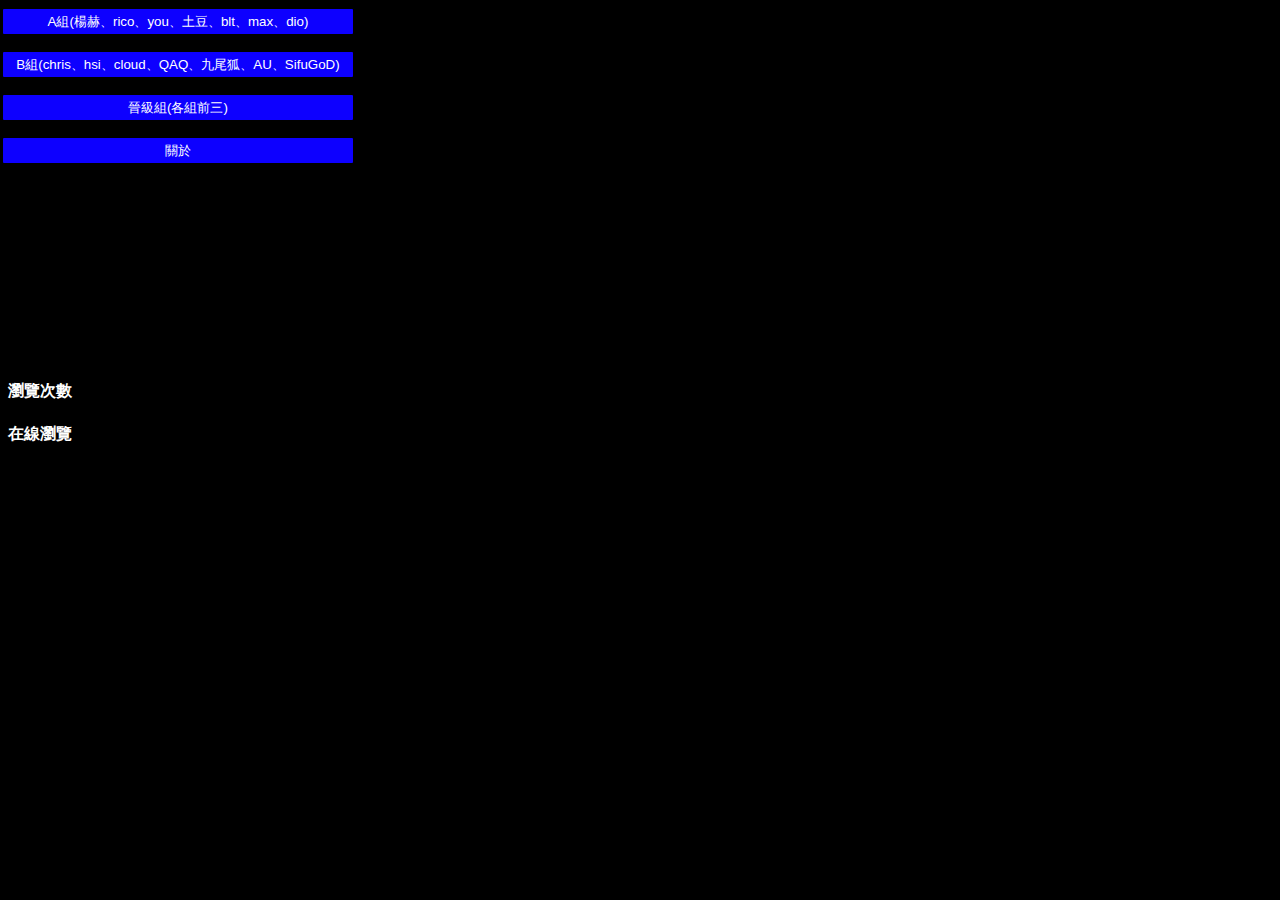
<file: index.html>
<!DOCTYPE html>
<html lang="en">

<head>
    <meta charset="UTF-8">
    </meta>
    <title>
        main page
    </title>
    <link rel="stylesheet" href="1.css">
    <link rel="shortcut icon" type="x-icon" href="icon.png">
</head>

<body bgcolor="black" class="body">
    <br>
    <br>
    <br>
    <button style="position:relative;bottom:53px;right:5px;" class="mainbutton" onclick="location.href='Ateam/Ablack.html'">A組(楊赫、rico、you、土豆、blt、max、dio)</button><br>
    <br>
    <button style="position:relative;bottom:53px;right:5px;" class="mainbutton" onclick="location.href='Bteam/Bblack.html'">B組(chris、hsi、cloud、QAQ、九尾狐、AU、SifuGoD)</button><br>
    <br>
    <button style="position:relative;bottom:53px;right:5px;" class="mainbutton" onclick="location.href='promotion group/promotion black.html'">晉級組(各組前三)</button><br>
    <br>
    <button style="position:relative;bottom:53px;right:5px;" class="mainbutton" onclick="location.href='about.html'">關於</button><br>
    <br>
    <br>
    <br>
    <br>
    <br>
    <br>
    <br>
    <br>
    <h4>瀏覽次數</h4>
    <!-- FC2計數器 開始 -->
    <script language="javascript" type="text/javascript" src="//counter1.fc2.com/counter.php?id=38468783&main=1"></script>
    <noscript><img src="//counter1.fc2.com/counter_img.php?id=38468783&main=1" /></noscript>
    <!-- FC2計數器 結束 -->
    <h4>在線瀏覽</h4>
    <script language="javascript" type="text/javascript" src="//counter1.fc2.com/views.php?id=38468783&main=1"></script>
    <noscript><img src="//counter1.fc2.com/counter_now.php?id=38468783&main=1" /></noscript>
    <!-- FC2計數器 結束 -->
</body>
</html>
</file>
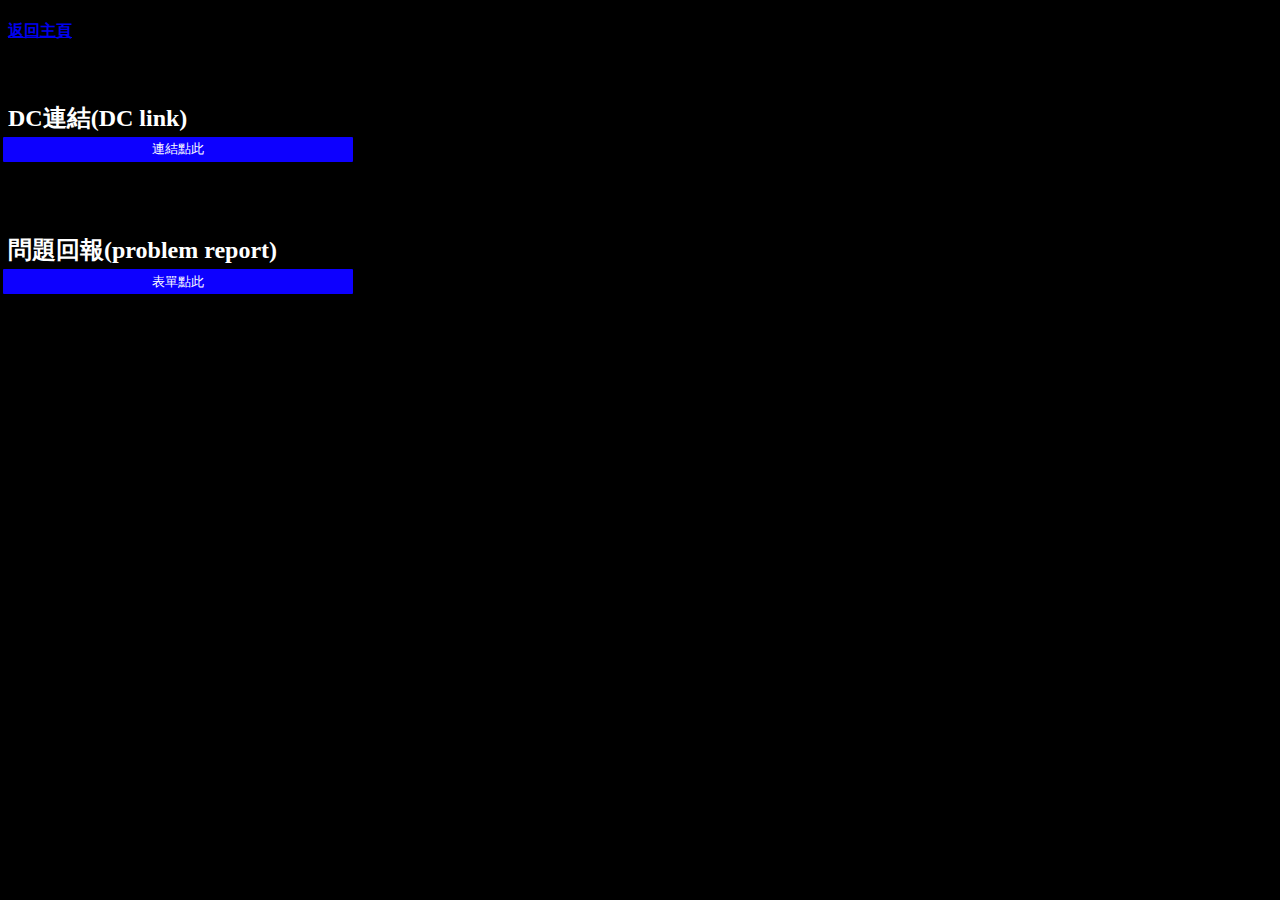
<file: about.html>
<!DOCTYPE html>
<html>

<head>
    <meta charset="UTF-8">
    </meta>
    <title>
        valorant比賽
    </title>
    <link rel="stylesheet" href="1.css">
    <link rel="shortcut icon" type="x-icon" href="icon.png">
</head>

<body bgcolor="black" class="body">
    <class class="main_title">
        <h1></h1>
        <h4><a href="index.html">返回主頁</a></h4>
    </class>
    <!-- <h2>製作人員</h2> -->
    <br>
    <h2>DC連結(DC link)</h2><br>
    <br>
    <button style="position:relative;bottom:53px;right:5px;" class="mainbutton"
        onclick="location.href=' https://discord.gg/5fu6vbqKFN '">連結點此</button><br>
    <h2>問題回報(problem report)</h2><br>
    <br>
    <button style="position:relative;bottom:53px;right:5px;" class="mainbutton"
        onclick="location.href='https://docs.google.com/forms/d/1suI4zew18EOOaZYt7fk3A7pukWtJGDnoRp-BuQg5sGE/edit'">表單點此</button><br>
    <br>
</body>
</html>
</file>
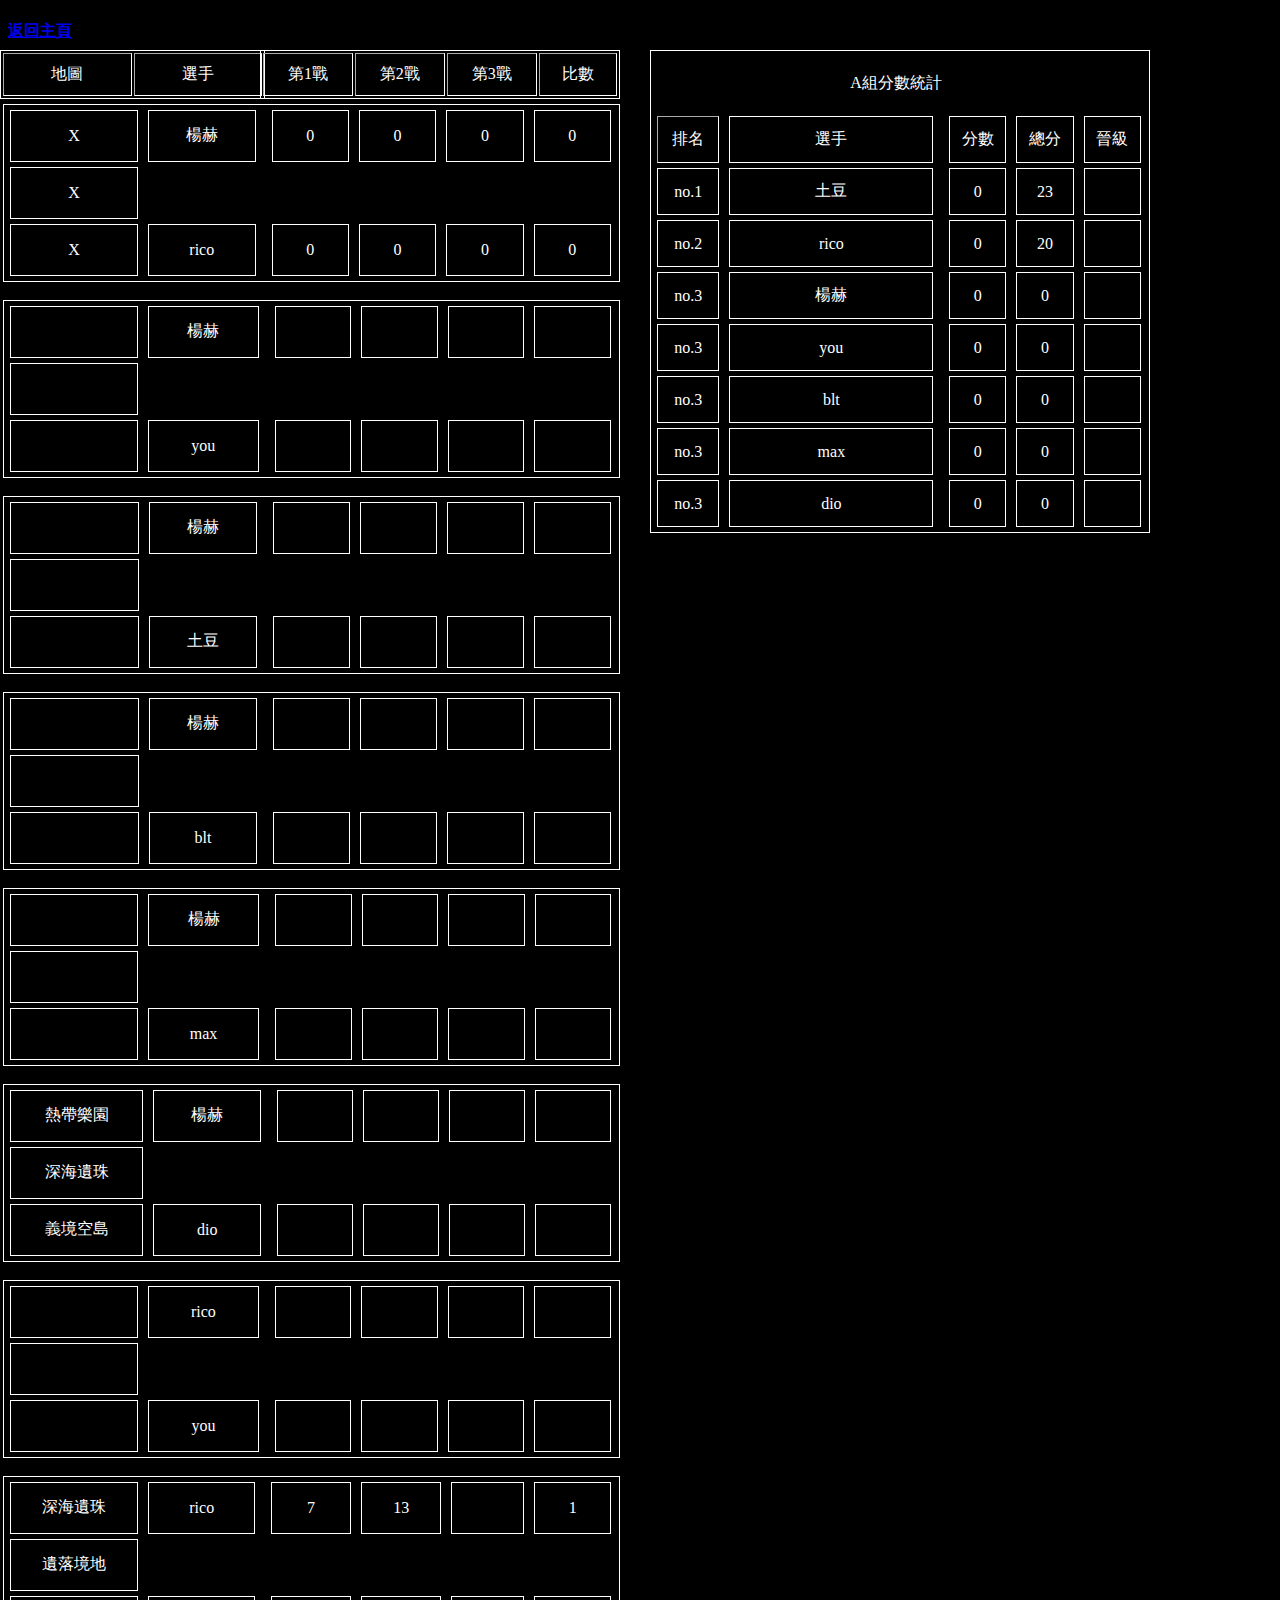
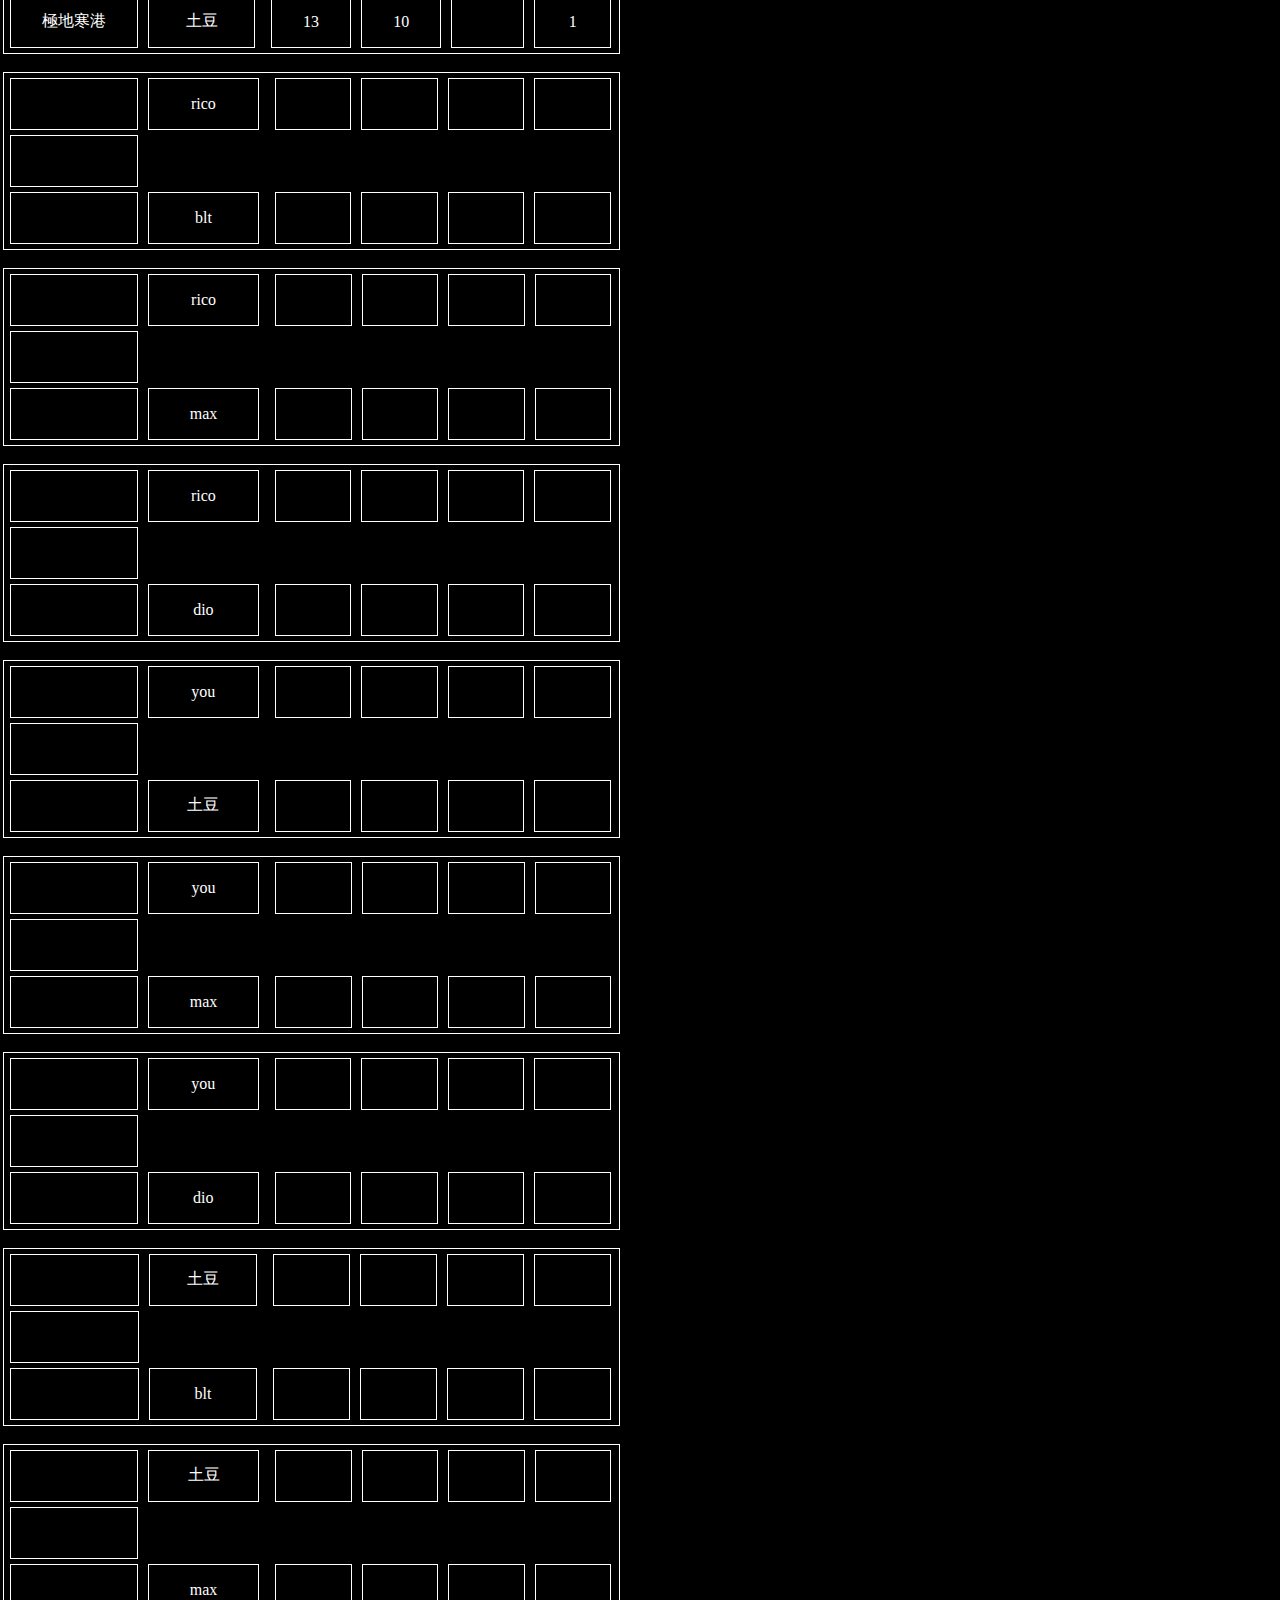
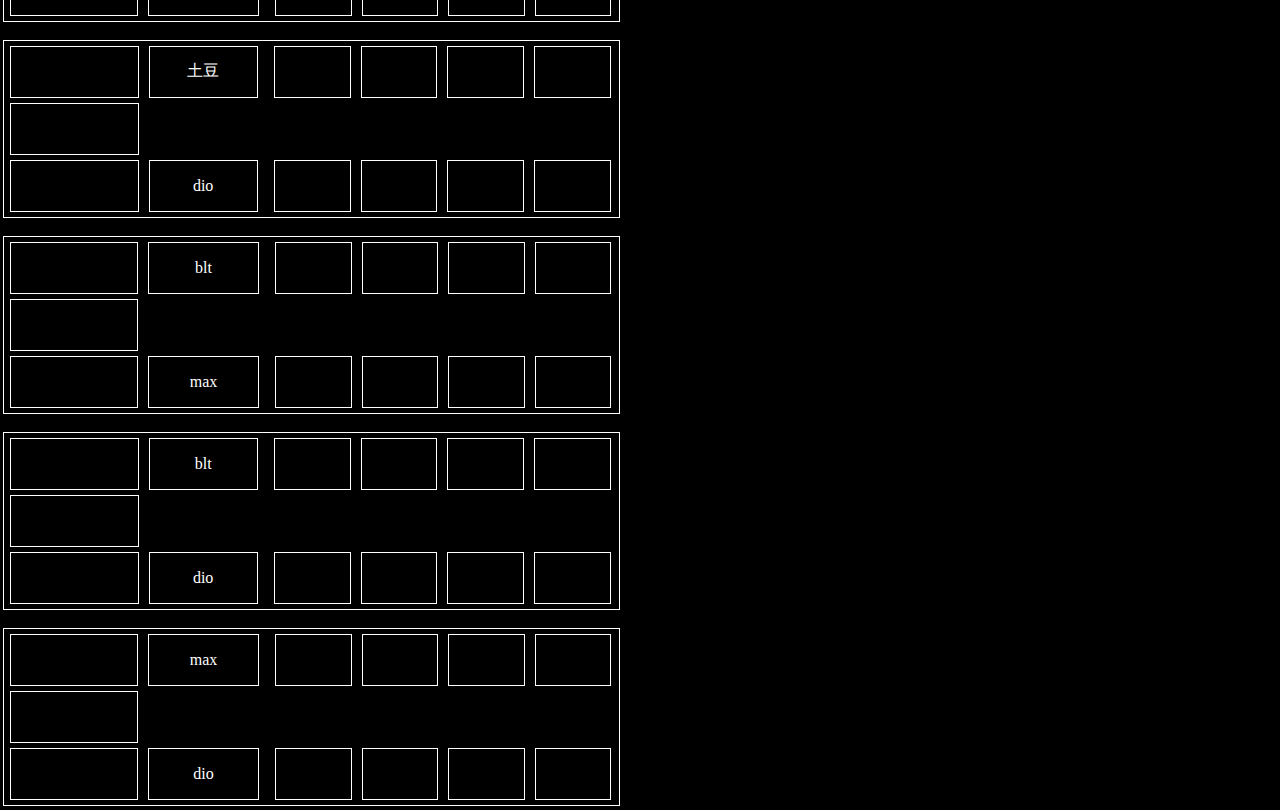
<file: Ateam/Ablack.html>
<!DOCTYPE html>
<html>
    <head>
        <meta charset="UTF-8">
        </meta>
        <title>
            valorant比賽
        </title>
        <link rel="stylesheet" href="../1.css">
        <link rel="shortcut icon" type="x-icon" href="icon.png">
    </head>

    <body bgcolor="black">
        <class class="main_title">
            <h1></h1>
            <h4><a href="../index.html">返回主頁</a></h4>
        </class>
        <class>
            <table cellpadding="10" border='1' class="titleBorderBoxblack1">
                <tr>
                    <td>地圖</td>
                    <td>選手</td>
                </tr>
            </table>
            <table cellpadding="10" border='1' class="titleBorderBoxblack">
                <tr>
                    <td>第1戰</td>
                    <td>第2戰</td>
                    <td>第3戰</td>
                    <td>比數</td>
                </tr>
            </table>
        </class>
        <class><!--楊vs何-->
        <table style="position:relative;top: 40px;right:5px;" cellpadding="10" border='1' class="mainBorderBoxblack">
            <tr>
                <td style="position:relative;top:0px;right:4px;" class="mapBorderBoxblack">X</td>
                <td style="position:relative;top:0px;right:4px;" class="nameBorderBoxblack">楊赫</td>
                <td style="position:relative;top:0px;left:2px;" class="scoreBorderBoxblack">0</td>
                <td style="position:relative;top:0px;left:2px;" class="scoreBorderBoxblack">0</td>
                <td style="position:relative;top:0px;left:2px;" class="scoreBorderBoxblack">0</td>
                <td style="position:relative;top:0px;left:2px;" class="scoreBorderBoxblack">0</td>
            </tr>
            <tr>
                <td style="position:relative;top:0px;right:4px;" class="mapBorderBoxblack">X</td>
            </tr>
            <tr>
                <td style="position:relative;top:0px;right:4px;" class="mapBorderBoxblack">X</td>
                <td style="position:relative;top:0px;right:4px;" class="nameBorderBoxblack">rico</td>
                <td style="position:relative;top:0px;left:2px;" class="scoreBorderBoxblack">0</td>
                <td style="position:relative;top:0px;left:2px;" class="scoreBorderBoxblack">0</td>
                <td style="position:relative;top:0px;left:2px;" class="scoreBorderBoxblack">0</td>
                <td style="position:relative;top:0px;left:2px;" class="scoreBorderBoxblack">0</td>
            </tr>
        </table>
        <br>
        </class>
        <class><!--楊vsyou-->
        <table style="position:relative;top: 40px;right:5px;" cellpadding="10" border='1' class="mainBorderBoxblack">
            <tr>
                <td style="position:relative;top:0px;right:4px;" class="mapBorderBoxblack"></td>
                <td style="position:relative;top:0px;right:4px;" class="nameBorderBoxblack">楊赫</td>
                <td style="position:relative;top:0px;left:2px;" class="scoreBorderBoxblack"></td>
                <td style="position:relative;top:0px;left:2px;" class="scoreBorderBoxblack"></td>
                <td style="position:relative;top:0px;left:2px;" class="scoreBorderBoxblack"></td>
                <td style="position:relative;top:0px;left:2px;" class="scoreBorderBoxblack"></td>
            </tr>
            <tr>
                <td style="position:relative;top:0px;right:4px;" class="mapBorderBoxblack"></td>
            </tr>
            <tr>
                <td style="position:relative;top:0px;right:4px;" class="mapBorderBoxblack"></td>
                <td style="position:relative;top:0px;right:4px;" class="nameBorderBoxblack">you</td>
                <td style="position:relative;top:0px;left:2px;" class="scoreBorderBoxblack"></td>
                <td style="position:relative;top:0px;left:2px;" class="scoreBorderBoxblack"></td>
                <td style="position:relative;top:0px;left:2px;" class="scoreBorderBoxblack"></td>
                <td style="position:relative;top:0px;left:2px;" class="scoreBorderBoxblack"></td>
            </tr>
        </table>
        <br>
        </class>
        <class><!--楊vs土-->
        <table style="position:relative;top: 40px;right:5px;" cellpadding="10" border='1' class="mainBorderBoxblack">
            <tr>
                <td style="position:relative;top:0px;right:4px;" class="mapBorderBoxblack"></td>
                <td style="position:relative;top:0px;right:4px;" class="nameBorderBoxblack">楊赫</td>
                <td style="position:relative;top:0px;left:2px;" class="scoreBorderBoxblack"></td>
                <td style="position:relative;top:0px;left:2px;" class="scoreBorderBoxblack"></td>
                <td style="position:relative;top:0px;left:2px;" class="scoreBorderBoxblack"></td>
                <td style="position:relative;top:0px;left:2px;" class="scoreBorderBoxblack"></td>
            </tr>
            <tr>
                <td style="position:relative;top:0px;right:4px;" class="mapBorderBoxblack"></td>
            </tr>
            <tr>
                <td style="position:relative;top:0px;right:4px;" class="mapBorderBoxblack"></td>
                <td style="position:relative;top:0px;right:4px;" class="nameBorderBoxblack">土豆</td>
                <td style="position:relative;top:0px;left:2px;" class="scoreBorderBoxblack"></td>
                <td style="position:relative;top:0px;left:2px;" class="scoreBorderBoxblack"></td>
                <td style="position:relative;top:0px;left:2px;" class="scoreBorderBoxblack"></td>
                <td style="position:relative;top:0px;left:2px;" class="scoreBorderBoxblack"></td>
            </tr>
        </table>
        <br>
        </class>
        <class><!--楊vsblt-->
        <table style="position:relative;top: 40px;right:5px;" cellpadding="10" border='1' class="mainBorderBoxblack">
            <tr>
                <td style="position:relative;top:0px;right:4px;" class="mapBorderBoxblack"></td>
                <td style="position:relative;top:0px;right:4px;" class="nameBorderBoxblack">楊赫</td>
                <td style="position:relative;top:0px;left:2px;" class="scoreBorderBoxblack"></td>
                <td style="position:relative;top:0px;left:2px;" class="scoreBorderBoxblack"></td>
                <td style="position:relative;top:0px;left:2px;" class="scoreBorderBoxblack"></td>
                <td style="position:relative;top:0px;left:2px;" class="scoreBorderBoxblack"></td>
            </tr>
            <tr>
                <td style="position:relative;top:0px;right:4px;" class="mapBorderBoxblack"></td>
            </tr>
            <tr>
                <td style="position:relative;top:0px;right:4px;" class="mapBorderBoxblack"></td>
                <td style="position:relative;top:0px;right:4px;" class="nameBorderBoxblack">blt</td>
                <td style="position:relative;top:0px;left:2px;" class="scoreBorderBoxblack"></td>
                <td style="position:relative;top:0px;left:2px;" class="scoreBorderBoxblack"></td>
                <td style="position:relative;top:0px;left:2px;" class="scoreBorderBoxblack"></td>
                <td style="position:relative;top:0px;left:2px;" class="scoreBorderBoxblack"></td>
            </tr>
        </table>
        <br>
        </class>
        <class><!--楊vsmax-->
        <table style="position:relative;top: 40px;right:5px;" cellpadding="10" border='1' class="mainBorderBoxblack">
            <tr>
                <td style="position:relative;top:0px;right:4px;" class="mapBorderBoxblack"></td>
                <td style="position:relative;top:0px;right:4px;" class="nameBorderBoxblack">楊赫</td>
                <td style="position:relative;top:0px;left:2px;" class="scoreBorderBoxblack"></td>
                <td style="position:relative;top:0px;left:2px;" class="scoreBorderBoxblack"></td>
                <td style="position:relative;top:0px;left:2px;" class="scoreBorderBoxblack"></td>
                <td style="position:relative;top:0px;left:2px;" class="scoreBorderBoxblack"></td>
            </tr>
            <tr>
                <td style="position:relative;top:0px;right:4px;" class="mapBorderBoxblack"></td>
            </tr>
            <tr>
                <td style="position:relative;top:0px;right:4px;" class="mapBorderBoxblack"></td>
                <td style="position:relative;top:0px;right:4px;" class="nameBorderBoxblack">max</td>
                <td style="position:relative;top:0px;left:2px;" class="scoreBorderBoxblack"></td>
                <td style="position:relative;top:0px;left:2px;" class="scoreBorderBoxblack"></td>
                <td style="position:relative;top:0px;left:2px;" class="scoreBorderBoxblack"></td>
                <td style="position:relative;top:0px;left:2px;" class="scoreBorderBoxblack"></td>
            </tr>
        </table>
        <br>
        </class>
        <class><!--楊vsdio-->
        <table style="position:relative;top: 40px;right:5px;" cellpadding="10" border='1' class="mainBorderBoxblack">
            <tr>
                <td style="position:relative;top:0px;right:4px;" class="mapBorderBoxblack">熱帶樂園</td>
                <td style="position:relative;top:0px;right:4px;" class="nameBorderBoxblack">楊赫</td>
                <td style="position:relative;top:0px;left:2px;" class="scoreBorderBoxblack"></td>
                <td style="position:relative;top:0px;left:2px;" class="scoreBorderBoxblack"></td>
                <td style="position:relative;top:0px;left:2px;" class="scoreBorderBoxblack"></td>
                <td style="position:relative;top:0px;left:2px;" class="scoreBorderBoxblack"></td>
            </tr>
            <tr>
                <td style="position:relative;top:0px;right:4px;" class="mapBorderBoxblack">深海遺珠</td>
            </tr>
            <tr>
                <td style="position:relative;top:0px;right:4px;" class="mapBorderBoxblack">義境空島</td>
                <td style="position:relative;top:0px;right:4px;" class="nameBorderBoxblack">dio</td>
                <td style="position:relative;top:0px;left:2px;" class="scoreBorderBoxblack"></td>
                <td style="position:relative;top:0px;left:2px;" class="scoreBorderBoxblack"></td>
                <td style="position:relative;top:0px;left:2px;" class="scoreBorderBoxblack"></td>
                <td style="position:relative;top:0px;left:2px;" class="scoreBorderBoxblack"></td>
            </tr>
        </table>
        <br>
        </class>
        <class><!--何vsyou-->
        <table style="position:relative;top: 40px;right:5px;" cellpadding="10" border='1' class="mainBorderBoxblack">
            <tr>
                <td style="position:relative;top:0px;right:4px;" class="mapBorderBoxblack"></td>
                <td style="position:relative;top:0px;right:4px;" class="nameBorderBoxblack">rico</td>
                <td style="position:relative;top:0px;left:2px;" class="scoreBorderBoxblack"></td>
                <td style="position:relative;top:0px;left:2px;" class="scoreBorderBoxblack"></td>
                <td style="position:relative;top:0px;left:2px;" class="scoreBorderBoxblack"></td>
                <td style="position:relative;top:0px;left:2px;" class="scoreBorderBoxblack"></td>
            </tr>
            <tr>
                <td style="position:relative;top:0px;right:4px;" class="mapBorderBoxblack"></td>
            </tr>
            <tr>
                <td style="position:relative;top:0px;right:4px;" class="mapBorderBoxblack"></td>
                <td style="position:relative;top:0px;right:4px;" class="nameBorderBoxblack">you</td>
                <td style="position:relative;top:0px;left:2px;" class="scoreBorderBoxblack"></td>
                <td style="position:relative;top:0px;left:2px;" class="scoreBorderBoxblack"></td>
                <td style="position:relative;top:0px;left:2px;" class="scoreBorderBoxblack"></td>
                <td style="position:relative;top:0px;left:2px;" class="scoreBorderBoxblack"></td>
            </tr>
        </table>
        <br>
        </class>
        <class><!--何vs土-->
        <table style="position:relative;top: 40px;right:5px;" cellpadding="10" border='1' class="mainBorderBoxblack">
            <tr>
                <td style="position:relative;top:0px;right:4px;" class="mapBorderBoxblack">深海遺珠</td>
                <td style="position:relative;top:0px;right:4px;" class="nameBorderBoxblack">rico</td>
                <td style="position:relative;top:0px;left:2px;" class="scoreBorderBoxblack">7</td>
                <td style="position:relative;top:0px;left:2px;" class="scoreBorderBoxblack">13</td>
                <td style="position:relative;top:0px;left:2px;" class="scoreBorderBoxblack"></td>
                <td style="position:relative;top:0px;left:2px;" class="scoreBorderBoxblack">1</td>
            </tr>
            <tr>
                <td style="position:relative;top:0px;right:4px;" class="mapBorderBoxblack">遺落境地</td>
            </tr>
            <tr>
                <td style="position:relative;top:0px;right:4px;" class="mapBorderBoxblack">極地寒港</td>
                <td style="position:relative;top:0px;right:4px;" class="nameBorderBoxblack">土豆</td>
                <td style="position:relative;top:0px;left:2px;" class="scoreBorderBoxblack">13</td>
                <td style="position:relative;top:0px;left:2px;" class="scoreBorderBoxblack">10</td>
                <td style="position:relative;top:0px;left:2px;" class="scoreBorderBoxblack"></td>
                <td style="position:relative;top:0px;left:2px;" class="scoreBorderBoxblack">1</td>
            </tr>
        </table>
        <br>
        </class>
        <class><!--何vsblt-->
        <table style="position:relative;top: 40px;right:5px;" cellpadding="10" border='1' class="mainBorderBoxblack">
            <tr>
                <td style="position:relative;top:0px;right:4px;" class="mapBorderBoxblack"></td>
                <td style="position:relative;top:0px;right:4px;" class="nameBorderBoxblack">rico</td>
                <td style="position:relative;top:0px;left:2px;" class="scoreBorderBoxblack"></td>
                <td style="position:relative;top:0px;left:2px;" class="scoreBorderBoxblack"></td>
                <td style="position:relative;top:0px;left:2px;" class="scoreBorderBoxblack"></td>
                <td style="position:relative;top:0px;left:2px;" class="scoreBorderBoxblack"></td>
            </tr>
            <tr>
                <td style="position:relative;top:0px;right:4px;" class="mapBorderBoxblack"></td>
            </tr>
            <tr>
                <td style="position:relative;top:0px;right:4px;" class="mapBorderBoxblack"></td>
                <td style="position:relative;top:0px;right:4px;" class="nameBorderBoxblack">blt</td>
                <td style="position:relative;top:0px;left:2px;" class="scoreBorderBoxblack"></td>
                <td style="position:relative;top:0px;left:2px;" class="scoreBorderBoxblack"></td>
                <td style="position:relative;top:0px;left:2px;" class="scoreBorderBoxblack"></td>
                <td style="position:relative;top:0px;left:2px;" class="scoreBorderBoxblack"></td>
            </tr>
        </table>
        <br>
        </class>
        <class><!--何vsmax-->
        <table style="position:relative;top: 40px;right:5px;" cellpadding="10" border='1' class="mainBorderBoxblack">
            <tr>
                <td style="position:relative;top:0px;right:4px;" class="mapBorderBoxblack"></td>
                <td style="position:relative;top:0px;right:4px;" class="nameBorderBoxblack">rico</td>
                <td style="position:relative;top:0px;left:2px;" class="scoreBorderBoxblack"></td>
                <td style="position:relative;top:0px;left:2px;" class="scoreBorderBoxblack"></td>
                <td style="position:relative;top:0px;left:2px;" class="scoreBorderBoxblack"></td>
                <td style="position:relative;top:0px;left:2px;" class="scoreBorderBoxblack"></td>
            </tr>
            <tr>
                <td style="position:relative;top:0px;right:4px;" class="mapBorderBoxblack"></td>
            </tr>
            <tr>
                <td style="position:relative;top:0px;right:4px;" class="mapBorderBoxblack"></td>
                <td style="position:relative;top:0px;right:4px;" class="nameBorderBoxblack">max</td>
                <td style="position:relative;top:0px;left:2px;" class="scoreBorderBoxblack"></td>
                <td style="position:relative;top:0px;left:2px;" class="scoreBorderBoxblack"></td>
                <td style="position:relative;top:0px;left:2px;" class="scoreBorderBoxblack"></td>
                <td style="position:relative;top:0px;left:2px;" class="scoreBorderBoxblack"></td>
            </tr>
        </table>
        <br>
        </class>
        <class><!--何vsdio-->
        <table style="position:relative;top: 40px;right:5px;" cellpadding="10" border='1' class="mainBorderBoxblack">
            <tr>
                <td style="position:relative;top:0px;right:4px;" class="mapBorderBoxblack"></td>
                <td style="position:relative;top:0px;right:4px;" class="nameBorderBoxblack">rico</td>
                <td style="position:relative;top:0px;left:2px;" class="scoreBorderBoxblack"></td>
                <td style="position:relative;top:0px;left:2px;" class="scoreBorderBoxblack"></td>
                <td style="position:relative;top:0px;left:2px;" class="scoreBorderBoxblack"></td>
                <td style="position:relative;top:0px;left:2px;" class="scoreBorderBoxblack"></td>
            </tr>
            <tr>
                <td style="position:relative;top:0px;right:4px;" class="mapBorderBoxblack"></td>
            </tr>
            <tr>
                <td style="position:relative;top:0px;right:4px;" class="mapBorderBoxblack"></td>
                <td style="position:relative;top:0px;right:4px;" class="nameBorderBoxblack">dio</td>
                <td style="position:relative;top:0px;left:2px;" class="scoreBorderBoxblack"></td>
                <td style="position:relative;top:0px;left:2px;" class="scoreBorderBoxblack"></td>
                <td style="position:relative;top:0px;left:2px;" class="scoreBorderBoxblack"></td>
                <td style="position:relative;top:0px;left:2px;" class="scoreBorderBoxblack"></td>
            </tr>
        </table>
        <br>
        </class>
        <class><!--youvs土-->
        <table style="position:relative;top: 40px;right:5px;" cellpadding="10" border='1' class="mainBorderBoxblack">
            <tr>
                <td style="position:relative;top:0px;right:4px;" class="mapBorderBoxblack"></td>
                <td style="position:relative;top:0px;right:4px;" class="nameBorderBoxblack">you</td>
                <td style="position:relative;top:0px;left:2px;" class="scoreBorderBoxblack"></td>
                <td style="position:relative;top:0px;left:2px;" class="scoreBorderBoxblack"></td>
                <td style="position:relative;top:0px;left:2px;" class="scoreBorderBoxblack"></td>
                <td style="position:relative;top:0px;left:2px;" class="scoreBorderBoxblack"></td>
            </tr>
            <tr>
                <td style="position:relative;top:0px;right:4px;" class="mapBorderBoxblack"></td>
            </tr>
            <tr>
                <td style="position:relative;top:0px;right:4px;" class="mapBorderBoxblack"></td>
                <td style="position:relative;top:0px;right:4px;" class="nameBorderBoxblack">土豆</td>
                <td style="position:relative;top:0px;left:2px;" class="scoreBorderBoxblack"></td>
                <td style="position:relative;top:0px;left:2px;" class="scoreBorderBoxblack"></td>
                <td style="position:relative;top:0px;left:2px;" class="scoreBorderBoxblack"></td>
                <td style="position:relative;top:0px;left:2px;" class="scoreBorderBoxblack"></td>
            </tr>
        </table>
        <br>
        </class>
        <class><!--youvsmax-->
        <table style="position:relative;top: 40px;right:5px;" cellpadding="10" border='1' class="mainBorderBoxblack">
            <tr>
                <td style="position:relative;top:0px;right:4px;" class="mapBorderBoxblack"></td>
                <td style="position:relative;top:0px;right:4px;" class="nameBorderBoxblack">you</td>
                <td style="position:relative;top:0px;left:2px;" class="scoreBorderBoxblack"></td>
                <td style="position:relative;top:0px;left:2px;" class="scoreBorderBoxblack"></td>
                <td style="position:relative;top:0px;left:2px;" class="scoreBorderBoxblack"></td>
                <td style="position:relative;top:0px;left:2px;" class="scoreBorderBoxblack"></td>
            </tr>
            <tr>
                <td style="position:relative;top:0px;right:4px;" class="mapBorderBoxblack"></td>
            </tr>
            <tr>
                <td style="position:relative;top:0px;right:4px;" class="mapBorderBoxblack"></td>
                <td style="position:relative;top:0px;right:4px;" class="nameBorderBoxblack">max</td>
                <td style="position:relative;top:0px;left:2px;" class="scoreBorderBoxblack"></td>
                <td style="position:relative;top:0px;left:2px;" class="scoreBorderBoxblack"></td>
                <td style="position:relative;top:0px;left:2px;" class="scoreBorderBoxblack"></td>
                <td style="position:relative;top:0px;left:2px;" class="scoreBorderBoxblack"></td>
            </tr>
        </table>
        <br>
        </class>
        <class><!--youvsdio-->
        <table style="position:relative;top: 40px;right:5px;" cellpadding="10" border='1' class="mainBorderBoxblack">
            <tr>
                <td style="position:relative;top:0px;right:4px;" class="mapBorderBoxblack"></td>
                <td style="position:relative;top:0px;right:4px;" class="nameBorderBoxblack">you</td>
                <td style="position:relative;top:0px;left:2px;" class="scoreBorderBoxblack"></td>
                <td style="position:relative;top:0px;left:2px;" class="scoreBorderBoxblack"></td>
                <td style="position:relative;top:0px;left:2px;" class="scoreBorderBoxblack"></td>
                <td style="position:relative;top:0px;left:2px;" class="scoreBorderBoxblack"></td>
            </tr>
            <tr>
                <td style="position:relative;top:0px;right:4px;" class="mapBorderBoxblack"></td>
            </tr>
            <tr>
                <td style="position:relative;top:0px;right:4px;" class="mapBorderBoxblack"></td>
                <td style="position:relative;top:0px;right:4px;" class="nameBorderBoxblack">dio</td>
                <td style="position:relative;top:0px;left:2px;" class="scoreBorderBoxblack"></td>
                <td style="position:relative;top:0px;left:2px;" class="scoreBorderBoxblack"></td>
                <td style="position:relative;top:0px;left:2px;" class="scoreBorderBoxblack"></td>
                <td style="position:relative;top:0px;left:2px;" class="scoreBorderBoxblack"></td>
            </tr>
        </table>
        <br>
        </class>
        <class><!--土豆vssblt-->
        <table style="position:relative;top: 40px;right:5px;" cellpadding="10" border='1' class="mainBorderBoxblack">
            <tr>
                <td style="position:relative;top:0px;right:4px;" class="mapBorderBoxblack"></td>
                <td style="position:relative;top:0px;right:4px;" class="nameBorderBoxblack">土豆</td>
                <td style="position:relative;top:0px;left:2px;" class="scoreBorderBoxblack"></td>
                <td style="position:relative;top:0px;left:2px;" class="scoreBorderBoxblack"></td>
                <td style="position:relative;top:0px;left:2px;" class="scoreBorderBoxblack"></td>
                <td style="position:relative;top:0px;left:2px;" class="scoreBorderBoxblack"></td>
            </tr>
            <tr>
                <td style="position:relative;top:0px;right:4px;" class="mapBorderBoxblack"></td>
            </tr>
            <tr>
                <td style="position:relative;top:0px;right:4px;" class="mapBorderBoxblack"></td>
                <td style="position:relative;top:0px;right:4px;" class="nameBorderBoxblack">blt</td>
                <td style="position:relative;top:0px;left:2px;" class="scoreBorderBoxblack"></td>
                <td style="position:relative;top:0px;left:2px;" class="scoreBorderBoxblack"></td>
                <td style="position:relative;top:0px;left:2px;" class="scoreBorderBoxblack"></td>
                <td style="position:relative;top:0px;left:2px;" class="scoreBorderBoxblack"></td>
            </tr>
        </table>
        <br>
        </class>
        <class><!--土豆vsmax-->
        <table style="position:relative;top: 40px;right:5px;" cellpadding="10" border='1' class="mainBorderBoxblack">
            <tr>
                <td style="position:relative;top:0px;right:4px;" class="mapBorderBoxblack"></td>
                <td style="position:relative;top:0px;right:4px;" class="nameBorderBoxblack">土豆</td>
                <td style="position:relative;top:0px;left:2px;" class="scoreBorderBoxblack"></td>
                <td style="position:relative;top:0px;left:2px;" class="scoreBorderBoxblack"></td>
                <td style="position:relative;top:0px;left:2px;" class="scoreBorderBoxblack"></td>
                <td style="position:relative;top:0px;left:2px;" class="scoreBorderBoxblack"></td>
            </tr>
            <tr>
                <td style="position:relative;top:0px;right:4px;" class="mapBorderBoxblack"></td>
            </tr>
            <tr>
                <td style="position:relative;top:0px;right:4px;" class="mapBorderBoxblack"></td>
                <td style="position:relative;top:0px;right:4px;" class="nameBorderBoxblack">max</td>
                <td style="position:relative;top:0px;left:2px;" class="scoreBorderBoxblack"></td>
                <td style="position:relative;top:0px;left:2px;" class="scoreBorderBoxblack"></td>
                <td style="position:relative;top:0px;left:2px;" class="scoreBorderBoxblack"></td>
                <td style="position:relative;top:0px;left:2px;" class="scoreBorderBoxblack"></td>
            </tr>
        </table>
        <br>
        </class>
        <class><!--土豆vsdio-->
        <table style="position:relative;top: 40px;right:5px;" cellpadding="10" border='1' class="mainBorderBoxblack">
            <tr>
                <td style="position:relative;top:0px;right:4px;" class="mapBorderBoxblack"></td>
                <td style="position:relative;top:0px;right:4px;" class="nameBorderBoxblack">土豆</td>
                <td style="position:relative;top:0px;left:2px;" class="scoreBorderBoxblack"></td>
                <td style="position:relative;top:0px;left:2px;" class="scoreBorderBoxblack"></td>
                <td style="position:relative;top:0px;left:2px;" class="scoreBorderBoxblack"></td>
                <td style="position:relative;top:0px;left:2px;" class="scoreBorderBoxblack"></td>
            </tr>
            <tr>
                <td style="position:relative;top:0px;right:4px;" class="mapBorderBoxblack"></td>
            </tr>
            <tr>
                <td style="position:relative;top:0px;right:4px;" class="mapBorderBoxblack"></td>
                <td style="position:relative;top:0px;right:4px;" class="nameBorderBoxblack">dio</td>
                <td style="position:relative;top:0px;left:2px;" class="scoreBorderBoxblack"></td>
                <td style="position:relative;top:0px;left:2px;" class="scoreBorderBoxblack"></td>
                <td style="position:relative;top:0px;left:2px;" class="scoreBorderBoxblack"></td>
                <td style="position:relative;top:0px;left:2px;" class="scoreBorderBoxblack"></td>
            </tr>
        </table>
        <br>
        </class>
        <class><!--bltvsmax-->
        <table style="position:relative;top: 40px;right:5px;" cellpadding="10" border='1' class="mainBorderBoxblack">
            <tr>
                <td style="position:relative;top:0px;right:4px;" class="mapBorderBoxblack"></td>
                <td style="position:relative;top:0px;right:4px;" class="nameBorderBoxblack">blt</td>
                <td style="position:relative;top:0px;left:2px;" class="scoreBorderBoxblack"></td>
                <td style="position:relative;top:0px;left:2px;" class="scoreBorderBoxblack"></td>
                <td style="position:relative;top:0px;left:2px;" class="scoreBorderBoxblack"></td>
                <td style="position:relative;top:0px;left:2px;" class="scoreBorderBoxblack"></td>
            </tr>
            <tr>
                <td style="position:relative;top:0px;right:4px;" class="mapBorderBoxblack"></td>
            </tr>
            <tr>
                <td style="position:relative;top:0px;right:4px;" class="mapBorderBoxblack"></td>
                <td style="position:relative;top:0px;right:4px;" class="nameBorderBoxblack">max</td>
                <td style="position:relative;top:0px;left:2px;" class="scoreBorderBoxblack"></td>
                <td style="position:relative;top:0px;left:2px;" class="scoreBorderBoxblack"></td>
                <td style="position:relative;top:0px;left:2px;" class="scoreBorderBoxblack"></td>
                <td style="position:relative;top:0px;left:2px;" class="scoreBorderBoxblack"></td>
            </tr>
        </table>
        <br>
        </class>
        <class><!--bltvsdio-->
        <table style="position:relative;top: 40px;right:5px;" cellpadding="10" border='1' class="mainBorderBoxblack">
            <tr>
                <td style="position:relative;top:0px;right:4px;" class="mapBorderBoxblack"></td>
                <td style="position:relative;top:0px;right:4px;" class="nameBorderBoxblack">blt</td>
                <td style="position:relative;top:0px;left:2px;" class="scoreBorderBoxblack"></td>
                <td style="position:relative;top:0px;left:2px;" class="scoreBorderBoxblack"></td>
                <td style="position:relative;top:0px;left:2px;" class="scoreBorderBoxblack"></td>
                <td style="position:relative;top:0px;left:2px;" class="scoreBorderBoxblack"></td>
            </tr>
            <tr>
                <td style="position:relative;top:0px;right:4px;" class="mapBorderBoxblack"></td>
            </tr>
            <tr>
                <td style="position:relative;top:0px;right:4px;" class="mapBorderBoxblack"></td>
                <td style="position:relative;top:0px;right:4px;" class="nameBorderBoxblack">dio</td>
                <td style="position:relative;top:0px;left:2px;" class="scoreBorderBoxblack"></td>
                <td style="position:relative;top:0px;left:2px;" class="scoreBorderBoxblack"></td>
                <td style="position:relative;top:0px;left:2px;" class="scoreBorderBoxblack"></td>
                <td style="position:relative;top:0px;left:2px;" class="scoreBorderBoxblack"></td>
            </tr>
        </table>
        <br>
        </class>
        <class><!--maxvsdio-->
        <table style="position:relative;top: 40px;right:5px;" cellpadding="10" border='1' class="mainBorderBoxblack">
            <tr>
                <td style="position:relative;top:0px;right:4px;" class="mapBorderBoxblack"></td>
                <td style="position:relative;top:0px;right:4px;" class="nameBorderBoxblack">max</td>
                <td style="position:relative;top:0px;left:2px;" class="scoreBorderBoxblack"></td>
                <td style="position:relative;top:0px;left:2px;" class="scoreBorderBoxblack"></td>
                <td style="position:relative;top:0px;left:2px;" class="scoreBorderBoxblack"></td>
                <td style="position:relative;top:0px;left:2px;" class="scoreBorderBoxblack"></td>
            </tr>
            <tr>
                <td style="position:relative;top:0px;right:4px;" class="mapBorderBoxblack"></td>
            </tr>
            <tr>
                <td style="position:relative;top:0px;right:4px;" class="mapBorderBoxblack"></td>
                <td style="position:relative;top:0px;right:4px;" class="nameBorderBoxblack">dio</td>
                <td style="position:relative;top:0px;left:2px;" class="scoreBorderBoxblack"></td>
                <td style="position:relative;top:0px;left:2px;" class="scoreBorderBoxblack"></td>
                <td style="position:relative;top:0px;left:2px;" class="scoreBorderBoxblack"></td>
                <td style="position:relative;top:0px;left:2px;" class="scoreBorderBoxblack"></td>
            </tr>
        </table>
        <br>
        </class>
        <class><!--A組分數統計-->
        <table cellpadding="10" border='1' class="totalBorderBoxblack">
        <tr>
            <td style="position:relative;top:0px;right:4px;" class="totalBorderBoxblacktital"  colspan="5">A組分數統計</td>
        </tr>
        <tr>
            <td style="position:relative;top:0px;right:4px;" class="totalrankBorderBoxblacktital">排名</td>
            <td style="position:relative;top:0px;right:4px;" class="totalnameBorderBoxblack">選手</td>
            <td style="position:relative;top:0px;left:2px;" class="totalscoreBorderBoxblack">分數</td>
            <td style="position:relative;top:0px;left:2px;" class="totalscoreBorderBoxblack">總分</td>
            <td style="position:relative;top:0px;left:2px;" class="totalscoreBorderBoxblack">晉級</td>
        </tr>
        <tr>
            <td style="position:relative;top:0px;right:4px;" class="totalrankBorderBoxblack">no.1</td>
            <td style="position:relative;top:0px;right:4px;" class="totalnameBorderBoxblack">土豆</td>
            <td style="position:relative;top:0px;left:2px;" class="totalscoreBorderBoxblack">0</td>
            <td style="position:relative;top:0px;left:2px;" class="totalscoreBorderBoxblack">23</td>
            <td style="position:relative;top:0px;left:2px;" class="totalscoreBorderBoxblack"></td>
        </tr>
        <tr>
            <td style="position:relative;top:0px;right:4px;" class="totalrankBorderBoxblack">no.2</td>
            <td style="position:relative;top:0px;right:4px;" class="totalnameBorderBoxblack">rico</td>
            <td style="position:relative;top:0px;left:2px;" class="totalscoreBorderBoxblack">0</td>
            <td style="position:relative;top:0px;left:2px;" class="totalscoreBorderBoxblack">20</td>
            <td style="position:relative;top:0px;left:2px;" class="totalscoreBorderBoxblack"></td>
        </tr>
        <tr>
            <td style="position:relative;top:0px;right:4px;" class="totalrankBorderBoxblack">no.3</td>
            <td style="position:relative;top:0px;right:4px;" class="totalnameBorderBoxblack">楊赫</td>
            <td style="position:relative;top:0px;left:2px;" class="totalscoreBorderBoxblack">0</td>
            <td style="position:relative;top:0px;left:2px;" class="totalscoreBorderBoxblack">0</td>
            <td style="position:relative;top:0px;left:2px;" class="totalscoreBorderBoxblack"></td>
        </tr>
        <tr>
            <td style="position:relative;top:0px;right:4px;" class="totalrankBorderBoxblack">no.3</td>
            <td style="position:relative;top:0px;right:4px;" class="totalnameBorderBoxblack">you</td>
            <td style="position:relative;top:0px;left:2px;" class="totalscoreBorderBoxblack">0</td>
            <td style="position:relative;top:0px;left:2px;" class="totalscoreBorderBoxblack">0</td>
            <td style="position:relative;top:0px;left:2px;" class="totalscoreBorderBoxblack"></td>
        </tr>
        <tr>
            <td style="position:relative;top:0px;right:4px;" class="totalrankBorderBoxblack">no.3</td>
            <td style="position:relative;top:0px;right:4px;" class="totalnameBorderBoxblack">blt</td>
            <td style="position:relative;top:0px;left:2px;" class="totalscoreBorderBoxblack">0</td>
            <td style="position:relative;top:0px;left:2px;" class="totalscoreBorderBoxblack">0</td>
            <td style="position:relative;top:0px;left:2px;" class="totalscoreBorderBoxblack"></td>
        </tr>
        <tr>
            <td style="position:relative;top:0px;right:4px;" class="totalrankBorderBoxblack">no.3</td>
            <td style="position:relative;top:0px;right:4px;" class="totalnameBorderBoxblack">max</td>
            <td style="position:relative;top:0px;left:2px;" class="totalscoreBorderBoxblack">0</td>
            <td style="position:relative;top:0px;left:2px;" class="totalscoreBorderBoxblack">0</td>
            <td style="position:relative;top:0px;left:2px;" class="totalscoreBorderBoxblack"></td>
        </tr>
        <tr>
            <td style="position:relative;top:0px;right:4px;" class="totalrankBorderBoxblack">no.3</td>
            <td style="position:relative;top:0px;right:4px;" class="totalnameBorderBoxblack">dio</td>
            <td style="position:relative;top:0px;left:2px;" class="totalscoreBorderBoxblack">0</td>
            <td style="position:relative;top:0px;left:2px;" class="totalscoreBorderBoxblack">0</td>
            <td style="position:relative;top:0px;left:2px;" class="totalscoreBorderBoxblack"></td>
        </tr>
            </table>
            <br>
        </class>
    </body>
</html>
</file>
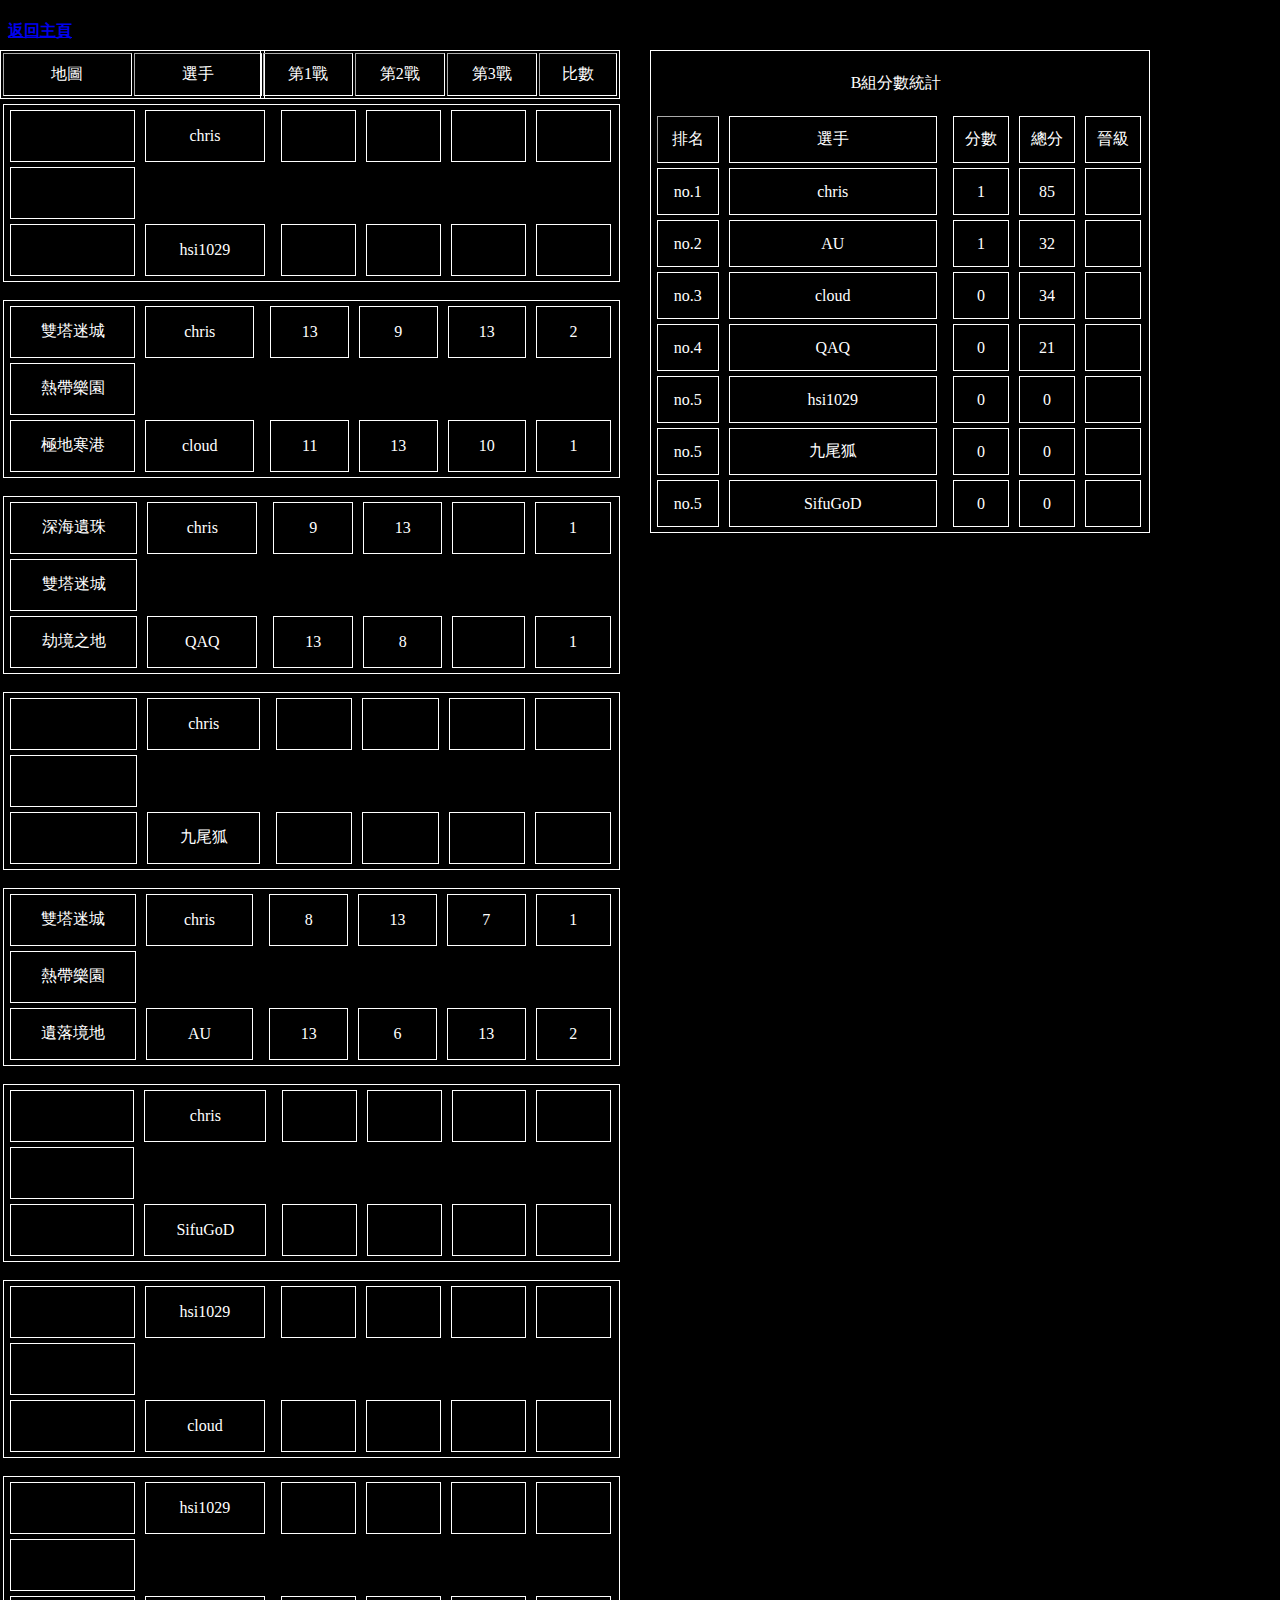
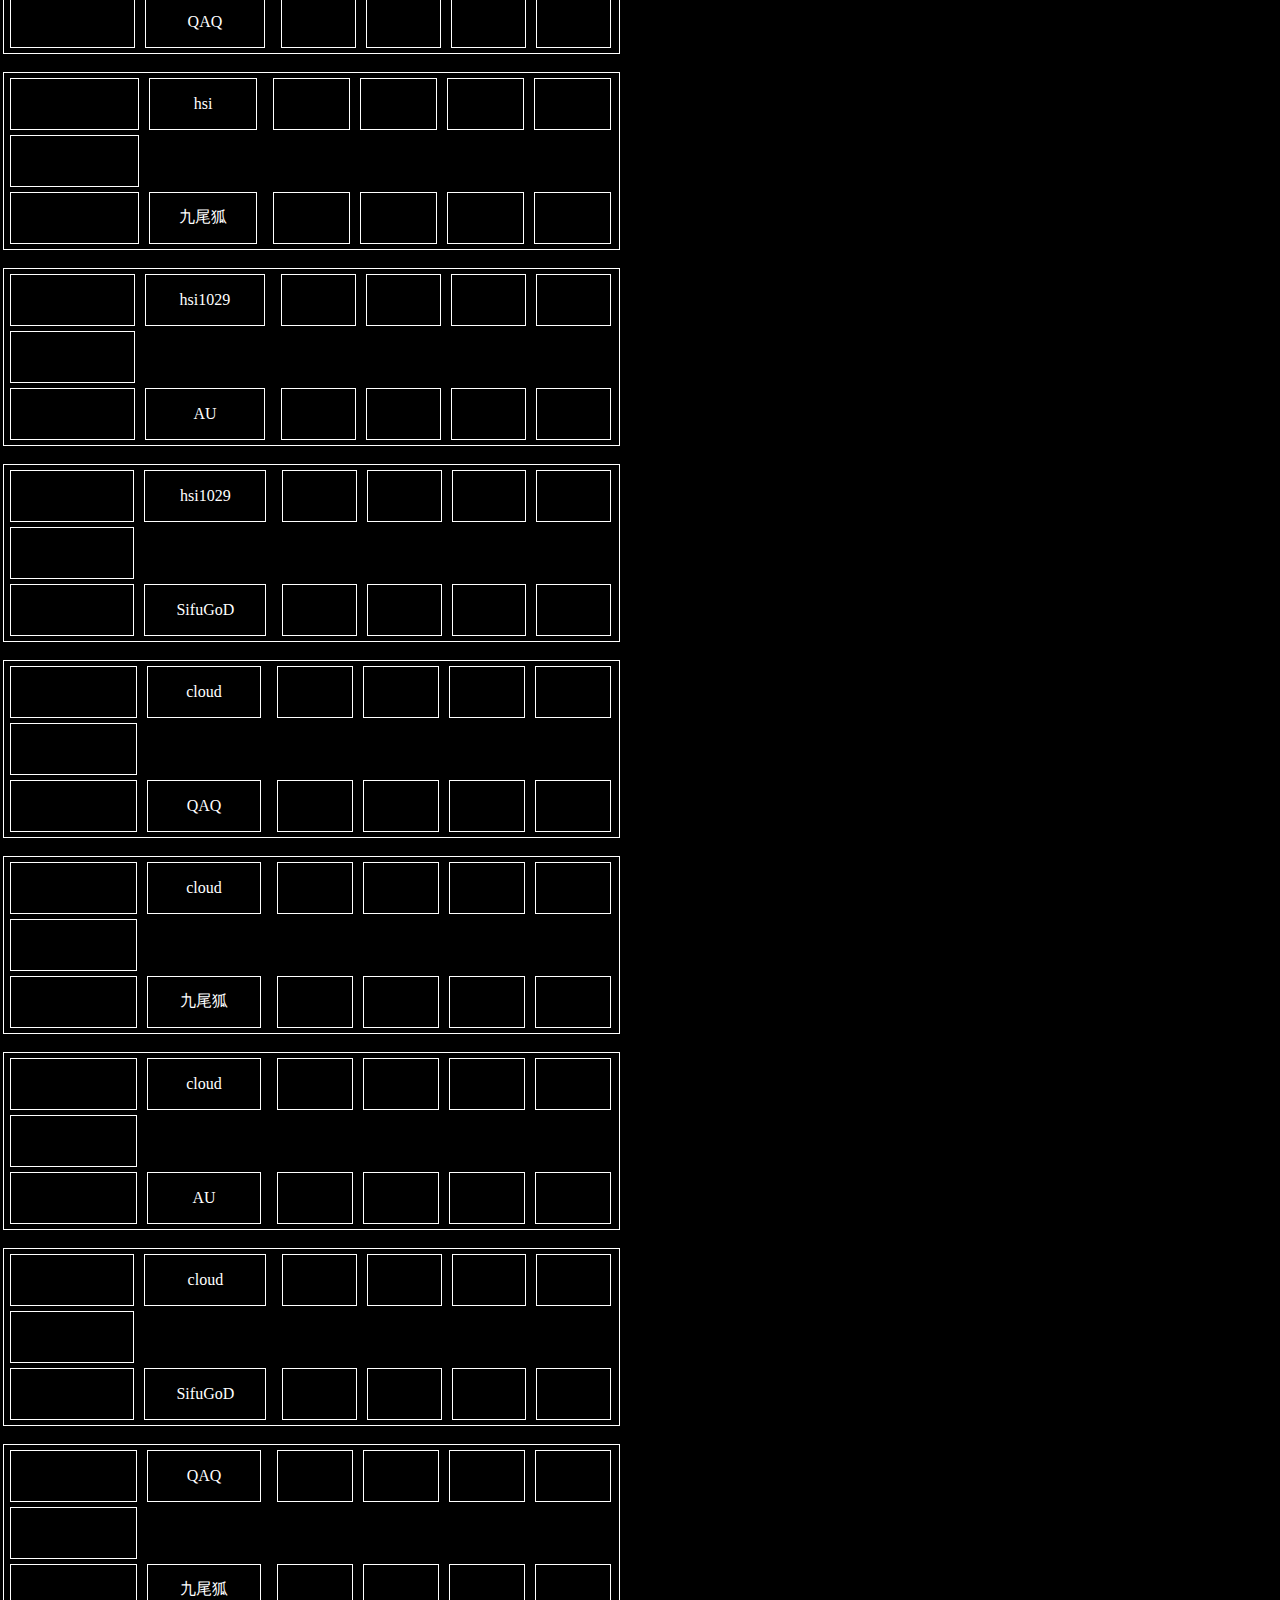
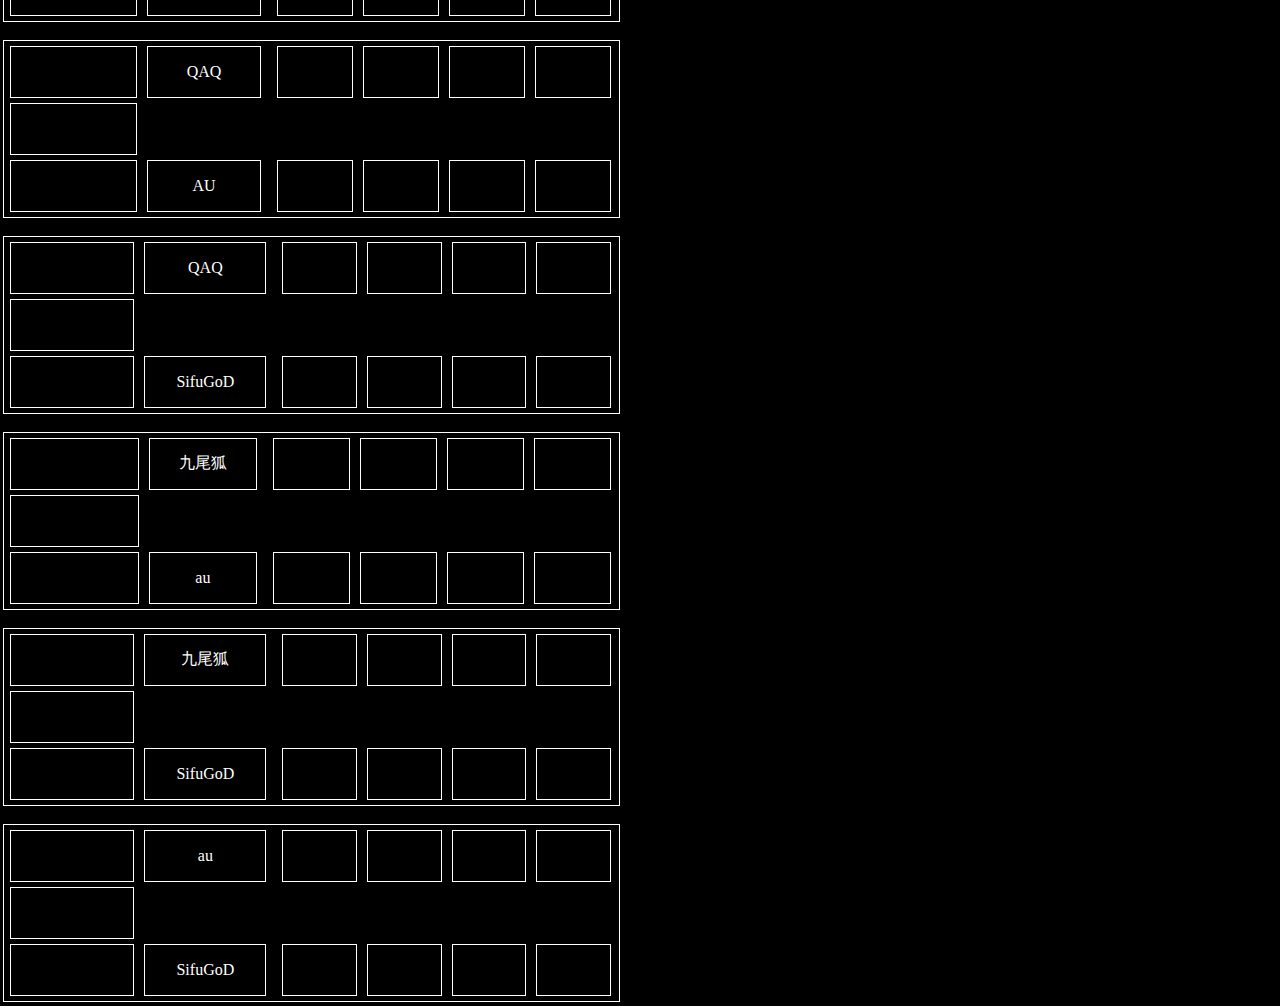
<file: Bteam/Bblack.html>
<!DOCTYPE html>
<html>

<head>
    <meta charset="UTF-8">
    </meta>
    <title>
        valorant比賽
    </title>
    <link rel="stylesheet" href="../1.css">
    <link rel="shortcut icon" type="x-icon" href="icon.png">
</head>

<body bgcolor="black">
    <class class="main_title">
        <h1></h1>
        <h4><a href="../index.html">返回主頁</a></h4>
    </class>
    <class>
        <table cellpadding="10" border='1' class="titleBorderBoxblack1">
            <tr>
                <td>地圖</td>
                <td>選手</td>
            </tr>
        </table>
        <table cellpadding="10" border='1' class="titleBorderBoxblack">
            <tr>
                <td>第1戰</td>
                <td>第2戰</td>
                <td>第3戰</td>
                <td>比數</td>
            </tr>
        </table>
    </class>
        <class><!--賀vshsi-->
            <table style="position:relative;top: 40px;right:5px;" cellpadding="10" border='1' class="mainBorderBoxblack">
                <tr>
                    <td style="position:relative;top:0px;right:4px;" class="mapBorderBoxblack"></td>
                    <td style="position:relative;top:0px;right:4px;" class="nameBorderBoxblack">chris</td>
                    <td style="position:relative;top:0px;left:2px;" class="scoreBorderBoxblack"></td>
                    <td style="position:relative;top:0px;left:2px;" class="scoreBorderBoxblack"></td>
                    <td style="position:relative;top:0px;left:2px;" class="scoreBorderBoxblack"></td>
                    <td style="position:relative;top:0px;left:2px;" class="scoreBorderBoxblack"></td>
                </tr>
                <tr>
                    <td style="position:relative;top:0px;right:4px;" class="mapBorderBoxblack"></td>
                </tr>
                <tr>
                    <td style="position:relative;top:0px;right:4px;" class="mapBorderBoxblack"></td>
                    <td style="position:relative;top:0px;right:4px;" class="nameBorderBoxblack">hsi1029</td>
                    <td style="position:relative;top:0px;left:2px;" class="scoreBorderBoxblack"></td>
                    <td style="position:relative;top:0px;left:2px;" class="scoreBorderBoxblack"></td>
                    <td style="position:relative;top:0px;left:2px;" class="scoreBorderBoxblack"></td>
                    <td style="position:relative;top:0px;left:2px;" class="scoreBorderBoxblack"></td>
                </tr>
            </table>
            <br>
        </class>
        <class><!--賀vscloud-->
            <table style="position:relative;top: 40px;right:5px;" cellpadding="10" border='1' class="mainBorderBoxblack">
                <tr>
                    <td style="position:relative;top:0px;right:4px;" class="mapBorderBoxblack">雙塔迷城</td>
                    <td style="position:relative;top:0px;right:4px;" class="nameBorderBoxblack">chris</td>
                    <td style="position:relative;top:0px;left:2px;" class="scoreBorderBoxblack">13</td>
                    <td style="position:relative;top:0px;left:2px;" class="scoreBorderBoxblack">9</td>
                    <td style="position:relative;top:0px;left:2px;" class="scoreBorderBoxblack">13</td>
                    <td style="position:relative;top:0px;left:2px;" class="scoreBorderBoxblack">2</td>
                </tr>
                <tr>
                    <td style="position:relative;top:0px;right:4px;" class="mapBorderBoxblack">熱帶樂園</td>
                </tr>
                <tr>
                    <td style="position:relative;top:0px;right:4px;" class="mapBorderBoxblack">極地寒港</td>
                    <td style="position:relative;top:0px;right:4px;" class="nameBorderBoxblack">cloud</td>
                    <td style="position:relative;top:0px;left:2px;" class="scoreBorderBoxblack">11</td>
                    <td style="position:relative;top:0px;left:2px;" class="scoreBorderBoxblack">13</td>
                    <td style="position:relative;top:0px;left:2px;" class="scoreBorderBoxblack">10</td>
                    <td style="position:relative;top:0px;left:2px;" class="scoreBorderBoxblack">1</td>
                </tr>
            </table>
            <br>
        </class>
        <class><!--賀vsQAQ-->
            <table style="position:relative;top: 40px;right:5px;" cellpadding="10" border='1' class="mainBorderBoxblack">
                <tr>
                    <td style="position:relative;top:0px;right:4px;" class="mapBorderBoxblack">深海遺珠</td>
                    <td style="position:relative;top:0px;right:4px;" class="nameBorderBoxblack">chris</td>
                    <td style="position:relative;top:0px;left:2px;" class="scoreBorderBoxblack">9</td>
                    <td style="position:relative;top:0px;left:2px;" class="scoreBorderBoxblack">13</td>
                    <td style="position:relative;top:0px;left:2px;" class="scoreBorderBoxblack"></td>
                    <td style="position:relative;top:0px;left:2px;" class="scoreBorderBoxblack">1</td>
                </tr>
                <tr>
                    <td style="position:relative;top:0px;right:4px;" class="mapBorderBoxblack">雙塔迷城</td>
                </tr>
                <tr>
                    <td style="position:relative;top:0px;right:4px;" class="mapBorderBoxblack">劫境之地</td>
                    <td style="position:relative;top:0px;right:4px;" class="nameBorderBoxblack">QAQ</td>
                    <td style="position:relative;top:0px;left:2px;" class="scoreBorderBoxblack">13</td>
                    <td style="position:relative;top:0px;left:2px;" class="scoreBorderBoxblack">8</td>
                    <td style="position:relative;top:0px;left:2px;" class="scoreBorderBoxblack"></td>
                    <td style="position:relative;top:0px;left:2px;" class="scoreBorderBoxblack">1</td>
                </tr>
            </table>
            <br>
        </class>
        <class><!--賀vs九尾狐-->
            <table style="position:relative;top: 40px;right:5px;" cellpadding="10" border='1' class="mainBorderBoxblack">
                <tr>
                    <td style="position:relative;top:0px;right:4px;" class="mapBorderBoxblack"></td>
                    <td style="position:relative;top:0px;right:4px;" class="nameBorderBoxblack">chris</td>
                    <td style="position:relative;top:0px;left:2px;" class="scoreBorderBoxblack"></td>
                    <td style="position:relative;top:0px;left:2px;" class="scoreBorderBoxblack"></td>
                    <td style="position:relative;top:0px;left:2px;" class="scoreBorderBoxblack"></td>
                    <td style="position:relative;top:0px;left:2px;" class="scoreBorderBoxblack"></td>
                </tr>
                <tr>
                    <td style="position:relative;top:0px;right:4px;" class="mapBorderBoxblack"></td>
                </tr>
                <tr>
                    <td style="position:relative;top:0px;right:4px;" class="mapBorderBoxblack"></td>
                    <td style="position:relative;top:0px;right:4px;" class="nameBorderBoxblack">九尾狐</td>
                    <td style="position:relative;top:0px;left:2px;" class="scoreBorderBoxblack"></td>
                    <td style="position:relative;top:0px;left:2px;" class="scoreBorderBoxblack"></td>
                    <td style="position:relative;top:0px;left:2px;" class="scoreBorderBoxblack"></td>
                    <td style="position:relative;top:0px;left:2px;" class="scoreBorderBoxblack"></td>
                </tr>
            </table>
            <br>
        </class>
        <class><!--賀vsAU-->
            <table style="position:relative;top: 40px;right:5px;" cellpadding="10" border='1' class="mainBorderBoxblack">
                <tr>
                    <td style="position:relative;top:0px;right:4px;" class="mapBorderBoxblack">雙塔迷城</td>
                    <td style="position:relative;top:0px;right:4px;" class="nameBorderBoxblack">chris</td>
                    <td style="position:relative;top:0px;left:2px;" class="scoreBorderBoxblack">8</td>
                    <td style="position:relative;top:0px;left:2px;" class="scoreBorderBoxblack">13</td>
                    <td style="position:relative;top:0px;left:2px;" class="scoreBorderBoxblack">7</td>
                    <td style="position:relative;top:0px;left:2px;" class="scoreBorderBoxblack">1</td>
                </tr>
                <tr>
                    <td style="position:relative;top:0px;right:4px;" class="mapBorderBoxblack">熱帶樂園</td>
                </tr>
                <tr>
                    <td style="position:relative;top:0px;right:4px;" class="mapBorderBoxblack">遺落境地</td>
                    <td style="position:relative;top:0px;right:4px;" class="nameBorderBoxblack">AU</td>
                    <td style="position:relative;top:0px;left:2px;" class="scoreBorderBoxblack">13</td>
                    <td style="position:relative;top:0px;left:2px;" class="scoreBorderBoxblack">6</td>
                    <td style="position:relative;top:0px;left:2px;" class="scoreBorderBoxblack">13</td>
                    <td style="position:relative;top:0px;left:2px;" class="scoreBorderBoxblack">2</td>
                </tr>
            </table>
            <br>
        </class>
        <class><!--賀vsgod-->
            <table style="position:relative;top: 40px;right:5px;" cellpadding="10" border='1' class="mainBorderBoxblack">
                <tr>
                    <td style="position:relative;top:0px;right:4px;" class="mapBorderBoxblack"></td>
                    <td style="position:relative;top:0px;right:4px;" class="nameBorderBoxblack">chris</td>
                    <td style="position:relative;top:0px;left:2px;" class="scoreBorderBoxblack"></td>
                    <td style="position:relative;top:0px;left:2px;" class="scoreBorderBoxblack"></td>
                    <td style="position:relative;top:0px;left:2px;" class="scoreBorderBoxblack"></td>
                    <td style="position:relative;top:0px;left:2px;" class="scoreBorderBoxblack"></td>
                </tr>
                <tr>
                    <td style="position:relative;top:0px;right:4px;" class="mapBorderBoxblack"></td>
                </tr>
                <tr>
                    <td style="position:relative;top:0px;right:4px;" class="mapBorderBoxblack"></td>
                    <td style="position:relative;top:0px;right:4px;" class="nameBorderBoxblack">SifuGoD</td>
                    <td style="position:relative;top:0px;left:2px;" class="scoreBorderBoxblack"></td>
                    <td style="position:relative;top:0px;left:2px;" class="scoreBorderBoxblack"></td>
                    <td style="position:relative;top:0px;left:2px;" class="scoreBorderBoxblack"></td>
                    <td style="position:relative;top:0px;left:2px;" class="scoreBorderBoxblack"></td>
                </tr>
            </table>
            <br>
        </class>
        <class><!--hsivscloud-->
            <table style="position:relative;top: 40px;right:5px;" cellpadding="10" border='1' class="mainBorderBoxblack">
                <tr>
                    <td style="position:relative;top:0px;right:4px;" class="mapBorderBoxblack"></td>
                    <td style="position:relative;top:0px;right:4px;" class="nameBorderBoxblack">hsi1029</td>
                    <td style="position:relative;top:0px;left:2px;" class="scoreBorderBoxblack"></td>
                    <td style="position:relative;top:0px;left:2px;" class="scoreBorderBoxblack"></td>
                    <td style="position:relative;top:0px;left:2px;" class="scoreBorderBoxblack"></td>
                    <td style="position:relative;top:0px;left:2px;" class="scoreBorderBoxblack"></td>
                </tr>
                <tr>
                    <td style="position:relative;top:0px;right:4px;" class="mapBorderBoxblack"></td>
                </tr>
                <tr>
                    <td style="position:relative;top:0px;right:4px;" class="mapBorderBoxblack"></td>
                    <td style="position:relative;top:0px;right:4px;" class="nameBorderBoxblack">cloud</td>
                    <td style="position:relative;top:0px;left:2px;" class="scoreBorderBoxblack"></td>
                    <td style="position:relative;top:0px;left:2px;" class="scoreBorderBoxblack"></td>
                    <td style="position:relative;top:0px;left:2px;" class="scoreBorderBoxblack"></td>
                    <td style="position:relative;top:0px;left:2px;" class="scoreBorderBoxblack"></td>
                </tr>
            </table>
            <br>
        </class>
        <class><!--hsivsQAQ-->
            <table style="position:relative;top: 40px;right:5px;" cellpadding="10" border='1' class="mainBorderBoxblack">
                <tr>
                    <td style="position:relative;top:0px;right:4px;" class="mapBorderBoxblack"></td>
                    <td style="position:relative;top:0px;right:4px;" class="nameBorderBoxblack">hsi1029</td>
                    <td style="position:relative;top:0px;left:2px;" class="scoreBorderBoxblack"></td>
                    <td style="position:relative;top:0px;left:2px;" class="scoreBorderBoxblack"></td>
                    <td style="position:relative;top:0px;left:2px;" class="scoreBorderBoxblack"></td>
                    <td style="position:relative;top:0px;left:2px;" class="scoreBorderBoxblack"></td>
                </tr>
                <tr>
                    <td style="position:relative;top:0px;right:4px;" class="mapBorderBoxblack"></td>
                </tr>
                <tr>
                    <td style="position:relative;top:0px;right:4px;" class="mapBorderBoxblack"></td>
                    <td style="position:relative;top:0px;right:4px;" class="nameBorderBoxblack">QAQ</td>
                    <td style="position:relative;top:0px;left:2px;" class="scoreBorderBoxblack"></td>
                    <td style="position:relative;top:0px;left:2px;" class="scoreBorderBoxblack"></td>
                    <td style="position:relative;top:0px;left:2px;" class="scoreBorderBoxblack"></td>
                    <td style="position:relative;top:0px;left:2px;" class="scoreBorderBoxblack"></td>
                </tr>
            </table>
            <br>
        </class>
        <class><!--hsivs九尾狐-->
            <table style="position:relative;top: 40px;right:5px;" cellpadding="10" border='1' class="mainBorderBoxblack">
                <tr>
                    <td style="position:relative;top:0px;right:4px;" class="mapBorderBoxblack"></td>
                    <td style="position:relative;top:0px;right:4px;" class="nameBorderBoxblack">hsi</td>
                    <td style="position:relative;top:0px;left:2px;" class="scoreBorderBoxblack"></td>
                    <td style="position:relative;top:0px;left:2px;" class="scoreBorderBoxblack"></td>
                    <td style="position:relative;top:0px;left:2px;" class="scoreBorderBoxblack"></td>
                    <td style="position:relative;top:0px;left:2px;" class="scoreBorderBoxblack"></td>
                </tr>
                <tr>
                    <td style="position:relative;top:0px;right:4px;" class="mapBorderBoxblack"></td>
                </tr>
                <tr>
                    <td style="position:relative;top:0px;right:4px;" class="mapBorderBoxblack"></td>
                    <td style="position:relative;top:0px;right:4px;" class="nameBorderBoxblack">九尾狐</td>
                    <td style="position:relative;top:0px;left:2px;" class="scoreBorderBoxblack"></td>
                    <td style="position:relative;top:0px;left:2px;" class="scoreBorderBoxblack"></td>
                    <td style="position:relative;top:0px;left:2px;" class="scoreBorderBoxblack"></td>
                    <td style="position:relative;top:0px;left:2px;" class="scoreBorderBoxblack"></td>
                </tr>
            </table>
            <br>
        </class>
        <class><!--hsivsau-->
            <table style="position:relative;top: 40px;right:5px;" cellpadding="10" border='1' class="mainBorderBoxblack">
                <tr>
                    <td style="position:relative;top:0px;right:4px;" class="mapBorderBoxblack"></td>
                    <td style="position:relative;top:0px;right:4px;" class="nameBorderBoxblack">hsi1029</td>
                    <td style="position:relative;top:0px;left:2px;" class="scoreBorderBoxblack"></td>
                    <td style="position:relative;top:0px;left:2px;" class="scoreBorderBoxblack"></td>
                    <td style="position:relative;top:0px;left:2px;" class="scoreBorderBoxblack"></td>
                    <td style="position:relative;top:0px;left:2px;" class="scoreBorderBoxblack"></td>
                </tr>
                <tr>
                    <td style="position:relative;top:0px;right:4px;" class="mapBorderBoxblack"></td>
                </tr>
                <tr>
                    <td style="position:relative;top:0px;right:4px;" class="mapBorderBoxblack"></td>
                    <td style="position:relative;top:0px;right:4px;" class="nameBorderBoxblack">AU</td>
                    <td style="position:relative;top:0px;left:2px;" class="scoreBorderBoxblack"></td>
                    <td style="position:relative;top:0px;left:2px;" class="scoreBorderBoxblack"></td>
                    <td style="position:relative;top:0px;left:2px;" class="scoreBorderBoxblack"></td>
                    <td style="position:relative;top:0px;left:2px;" class="scoreBorderBoxblack"></td>
                </tr>
            </table>
            <br>
        </class>
        <class><!--hsivsgod-->
            <table style="position:relative;top: 40px;right:5px;" cellpadding="10" border='1' class="mainBorderBoxblack">
                <tr>
                    <td style="position:relative;top:0px;right:4px;" class="mapBorderBoxblack"></td>
                    <td style="position:relative;top:0px;right:4px;" class="nameBorderBoxblack">hsi1029</td>
                    <td style="position:relative;top:0px;left:2px;" class="scoreBorderBoxblack"></td>
                    <td style="position:relative;top:0px;left:2px;" class="scoreBorderBoxblack"></td>
                    <td style="position:relative;top:0px;left:2px;" class="scoreBorderBoxblack"></td>
                    <td style="position:relative;top:0px;left:2px;" class="scoreBorderBoxblack"></td>
                </tr>
                <tr>
                    <td style="position:relative;top:0px;right:4px;" class="mapBorderBoxblack"></td>
                </tr>
                <tr>
                    <td style="position:relative;top:0px;right:4px;" class="mapBorderBoxblack"></td>
                    <td style="position:relative;top:0px;right:4px;" class="nameBorderBoxblack">SifuGoD</td>
                    <td style="position:relative;top:0px;left:2px;" class="scoreBorderBoxblack"></td>
                    <td style="position:relative;top:0px;left:2px;" class="scoreBorderBoxblack"></td>
                    <td style="position:relative;top:0px;left:2px;" class="scoreBorderBoxblack"></td>
                    <td style="position:relative;top:0px;left:2px;" class="scoreBorderBoxblack"></td>
                </tr>
            </table>
            <br>
        </class>
        <class><!--cloudvsQAQ-->
            <table style="position:relative;top: 40px;right:5px;" cellpadding="10" border='1' class="mainBorderBoxblack">
                <tr>
                    <td style="position:relative;top:0px;right:4px;" class="mapBorderBoxblack"></td>
                    <td style="position:relative;top:0px;right:4px;" class="nameBorderBoxblack">cloud</td>
                    <td style="position:relative;top:0px;left:2px;" class="scoreBorderBoxblack"></td>
                    <td style="position:relative;top:0px;left:2px;" class="scoreBorderBoxblack"></td>
                    <td style="position:relative;top:0px;left:2px;" class="scoreBorderBoxblack"></td>
                    <td style="position:relative;top:0px;left:2px;" class="scoreBorderBoxblack"></td>
                </tr>
                <tr>
                    <td style="position:relative;top:0px;right:4px;" class="mapBorderBoxblack"></td>
                </tr>
                <tr>
                    <td style="position:relative;top:0px;right:4px;" class="mapBorderBoxblack"></td>
                    <td style="position:relative;top:0px;right:4px;" class="nameBorderBoxblack">QAQ</td>
                    <td style="position:relative;top:0px;left:2px;" class="scoreBorderBoxblack"></td>
                    <td style="position:relative;top:0px;left:2px;" class="scoreBorderBoxblack"></td>
                    <td style="position:relative;top:0px;left:2px;" class="scoreBorderBoxblack"></td>
                    <td style="position:relative;top:0px;left:2px;" class="scoreBorderBoxblack"></td>
                </tr>
            </table>
            <br>
        </class>
        <class><!--cloudvs九尾狐-->
            <table style="position:relative;top: 40px;right:5px;" cellpadding="10" border='1' class="mainBorderBoxblack">
                <tr>
                    <td style="position:relative;top:0px;right:4px;" class="mapBorderBoxblack"></td>
                    <td style="position:relative;top:0px;right:4px;" class="nameBorderBoxblack">cloud</td>
                    <td style="position:relative;top:0px;left:2px;" class="scoreBorderBoxblack"></td>
                    <td style="position:relative;top:0px;left:2px;" class="scoreBorderBoxblack"></td>
                    <td style="position:relative;top:0px;left:2px;" class="scoreBorderBoxblack"></td>
                    <td style="position:relative;top:0px;left:2px;" class="scoreBorderBoxblack"></td>
                </tr>
                <tr>
                    <td style="position:relative;top:0px;right:4px;" class="mapBorderBoxblack"></td>
                </tr>
                <tr>
                    <td style="position:relative;top:0px;right:4px;" class="mapBorderBoxblack"></td>
                    <td style="position:relative;top:0px;right:4px;" class="nameBorderBoxblack">九尾狐</td>
                    <td style="position:relative;top:0px;left:2px;" class="scoreBorderBoxblack"></td>
                    <td style="position:relative;top:0px;left:2px;" class="scoreBorderBoxblack"></td>
                    <td style="position:relative;top:0px;left:2px;" class="scoreBorderBoxblack"></td>
                    <td style="position:relative;top:0px;left:2px;" class="scoreBorderBoxblack"></td>
                </tr>
            </table>
            <br>
        </class>
        <class><!--cloudvsau-->
            <table style="position:relative;top: 40px;right:5px;" cellpadding="10" border='1' class="mainBorderBoxblack">
                <tr>
                    <td style="position:relative;top:0px;right:4px;" class="mapBorderBoxblack"></td>
                    <td style="position:relative;top:0px;right:4px;" class="nameBorderBoxblack">cloud</td>
                    <td style="position:relative;top:0px;left:2px;" class="scoreBorderBoxblack"></td>
                    <td style="position:relative;top:0px;left:2px;" class="scoreBorderBoxblack"></td>
                    <td style="position:relative;top:0px;left:2px;" class="scoreBorderBoxblack"></td>
                    <td style="position:relative;top:0px;left:2px;" class="scoreBorderBoxblack"></td>
                </tr>
                <tr>
                    <td style="position:relative;top:0px;right:4px;" class="mapBorderBoxblack"></td>
                </tr>
                <tr>
                    <td style="position:relative;top:0px;right:4px;" class="mapBorderBoxblack"></td>
                    <td style="position:relative;top:0px;right:4px;" class="nameBorderBoxblack">AU</td>
                    <td style="position:relative;top:0px;left:2px;" class="scoreBorderBoxblack"></td>
                    <td style="position:relative;top:0px;left:2px;" class="scoreBorderBoxblack"></td>
                    <td style="position:relative;top:0px;left:2px;" class="scoreBorderBoxblack"></td>
                    <td style="position:relative;top:0px;left:2px;" class="scoreBorderBoxblack"></td>
                </tr>
            </table>
            <br>
        </class>
        <class><!--cloudvsgod-->
            <table style="position:relative;top: 40px;right:5px;" cellpadding="10" border='1' class="mainBorderBoxblack">
                <tr>
                    <td style="position:relative;top:0px;right:4px;" class="mapBorderBoxblack"></td>
                    <td style="position:relative;top:0px;right:4px;" class="nameBorderBoxblack">cloud</td>
                    <td style="position:relative;top:0px;left:2px;" class="scoreBorderBoxblack"></td>
                    <td style="position:relative;top:0px;left:2px;" class="scoreBorderBoxblack"></td>
                    <td style="position:relative;top:0px;left:2px;" class="scoreBorderBoxblack"></td>
                    <td style="position:relative;top:0px;left:2px;" class="scoreBorderBoxblack"></td>
                </tr>
                <tr>
                    <td style="position:relative;top:0px;right:4px;" class="mapBorderBoxblack"></td>
                </tr>
                <tr>
                    <td style="position:relative;top:0px;right:4px;" class="mapBorderBoxblack"></td>
                    <td style="position:relative;top:0px;right:4px;" class="nameBorderBoxblack">SifuGoD</td>
                    <td style="position:relative;top:0px;left:2px;" class="scoreBorderBoxblack"></td>
                    <td style="position:relative;top:0px;left:2px;" class="scoreBorderBoxblack"></td>
                    <td style="position:relative;top:0px;left:2px;" class="scoreBorderBoxblack"></td>
                    <td style="position:relative;top:0px;left:2px;" class="scoreBorderBoxblack"></td>
                </tr>
            </table>
            <br>
        </class>
        <class><!--QAQvs九尾狐-->
            <table style="position:relative;top: 40px;right:5px;" cellpadding="10" border='1' class="mainBorderBoxblack">
                <tr>
                    <td style="position:relative;top:0px;right:4px;" class="mapBorderBoxblack"></td>
                    <td style="position:relative;top:0px;right:4px;" class="nameBorderBoxblack">QAQ</td>
                    <td style="position:relative;top:0px;left:2px;" class="scoreBorderBoxblack"></td>
                    <td style="position:relative;top:0px;left:2px;" class="scoreBorderBoxblack"></td>
                    <td style="position:relative;top:0px;left:2px;" class="scoreBorderBoxblack"></td>
                    <td style="position:relative;top:0px;left:2px;" class="scoreBorderBoxblack"></td>
                </tr>
                <tr>
                    <td style="position:relative;top:0px;right:4px;" class="mapBorderBoxblack"></td>
                </tr>
                <tr>
                    <td style="position:relative;top:0px;right:4px;" class="mapBorderBoxblack"></td>
                    <td style="position:relative;top:0px;right:4px;" class="nameBorderBoxblack">九尾狐</td>
                    <td style="position:relative;top:0px;left:2px;" class="scoreBorderBoxblack"></td>
                    <td style="position:relative;top:0px;left:2px;" class="scoreBorderBoxblack"></td>
                    <td style="position:relative;top:0px;left:2px;" class="scoreBorderBoxblack"></td>
                    <td style="position:relative;top:0px;left:2px;" class="scoreBorderBoxblack"></td>
                </tr>
            </table>
            <br>
        </class>
        <class><!--QAQvsAU-->
            <table style="position:relative;top: 40px;right:5px;" cellpadding="10" border='1' class="mainBorderBoxblack">
                <tr>
                    <td style="position:relative;top:0px;right:4px;" class="mapBorderBoxblack"></td>
                    <td style="position:relative;top:0px;right:4px;" class="nameBorderBoxblack">QAQ</td>
                    <td style="position:relative;top:0px;left:2px;" class="scoreBorderBoxblack"></td>
                    <td style="position:relative;top:0px;left:2px;" class="scoreBorderBoxblack"></td>
                    <td style="position:relative;top:0px;left:2px;" class="scoreBorderBoxblack"></td>
                    <td style="position:relative;top:0px;left:2px;" class="scoreBorderBoxblack"></td>
                </tr>
                <tr>
                    <td style="position:relative;top:0px;right:4px;" class="mapBorderBoxblack"></td>
                </tr>
                <tr>
                    <td style="position:relative;top:0px;right:4px;" class="mapBorderBoxblack"></td>
                    <td style="position:relative;top:0px;right:4px;" class="nameBorderBoxblack">AU</td>
                    <td style="position:relative;top:0px;left:2px;" class="scoreBorderBoxblack"></td>
                    <td style="position:relative;top:0px;left:2px;" class="scoreBorderBoxblack"></td>
                    <td style="position:relative;top:0px;left:2px;" class="scoreBorderBoxblack"></td>
                    <td style="position:relative;top:0px;left:2px;" class="scoreBorderBoxblack"></td>
                </tr>
            </table>
            <br>
        </class>
        <class><!--QAQvsgod-->
            <table style="position:relative;top: 40px;right:5px;" cellpadding="10" border='1' class="mainBorderBoxblack">
                <tr>
                    <td style="position:relative;top:0px;right:4px;" class="mapBorderBoxblack"></td>
                    <td style="position:relative;top:0px;right:4px;" class="nameBorderBoxblack">QAQ</td>
                    <td style="position:relative;top:0px;left:2px;" class="scoreBorderBoxblack"></td>
                    <td style="position:relative;top:0px;left:2px;" class="scoreBorderBoxblack"></td>
                    <td style="position:relative;top:0px;left:2px;" class="scoreBorderBoxblack"></td>
                    <td style="position:relative;top:0px;left:2px;" class="scoreBorderBoxblack"></td>
                </tr>
                <tr>
                    <td style="position:relative;top:0px;right:4px;" class="mapBorderBoxblack"></td>
                </tr>
                <tr>
                    <td style="position:relative;top:0px;right:4px;" class="mapBorderBoxblack"></td>
                    <td style="position:relative;top:0px;right:4px;" class="nameBorderBoxblack">SifuGoD</td>
                    <td style="position:relative;top:0px;left:2px;" class="scoreBorderBoxblack"></td>
                    <td style="position:relative;top:0px;left:2px;" class="scoreBorderBoxblack"></td>
                    <td style="position:relative;top:0px;left:2px;" class="scoreBorderBoxblack"></td>
                    <td style="position:relative;top:0px;left:2px;" class="scoreBorderBoxblack"></td>
                </tr>
            </table>
            <br>
        </class>
        <class><!--九尾狐vsau-->
            <table style="position:relative;top: 40px;right:5px;" cellpadding="10" border='1' class="mainBorderBoxblack">
                <tr>
                    <td style="position:relative;top:0px;right:4px;" class="mapBorderBoxblack"></td>
                    <td style="position:relative;top:0px;right:4px;" class="nameBorderBoxblack">九尾狐</td>
                    <td style="position:relative;top:0px;left:2px;" class="scoreBorderBoxblack"></td>
                    <td style="position:relative;top:0px;left:2px;" class="scoreBorderBoxblack"></td>
                    <td style="position:relative;top:0px;left:2px;" class="scoreBorderBoxblack"></td>
                    <td style="position:relative;top:0px;left:2px;" class="scoreBorderBoxblack"></td>
                </tr>
                <tr>
                    <td style="position:relative;top:0px;right:4px;" class="mapBorderBoxblack"></td>
                </tr>
                <tr>
                    <td style="position:relative;top:0px;right:4px;" class="mapBorderBoxblack"></td>
                    <td style="position:relative;top:0px;right:4px;" class="nameBorderBoxblack">au</td>
                    <td style="position:relative;top:0px;left:2px;" class="scoreBorderBoxblack"></td>
                    <td style="position:relative;top:0px;left:2px;" class="scoreBorderBoxblack"></td>
                    <td style="position:relative;top:0px;left:2px;" class="scoreBorderBoxblack"></td>
                    <td style="position:relative;top:0px;left:2px;" class="scoreBorderBoxblack"></td>
                </tr>
            </table>
            <br>
        </class>
        <class><!--九尾狐vsgod-->
            <table style="position:relative;top: 40px;right:5px;" cellpadding="10" border='1' class="mainBorderBoxblack">
                <tr>
                    <td style="position:relative;top:0px;right:4px;" class="mapBorderBoxblack"></td>
                    <td style="position:relative;top:0px;right:4px;" class="nameBorderBoxblack">九尾狐</td>
                    <td style="position:relative;top:0px;left:2px;" class="scoreBorderBoxblack"></td>
                    <td style="position:relative;top:0px;left:2px;" class="scoreBorderBoxblack"></td>
                    <td style="position:relative;top:0px;left:2px;" class="scoreBorderBoxblack"></td>
                    <td style="position:relative;top:0px;left:2px;" class="scoreBorderBoxblack"></td>
                </tr>
                <tr>
                    <td style="position:relative;top:0px;right:4px;" class="mapBorderBoxblack"></td>
                </tr>
                <tr>
                    <td style="position:relative;top:0px;right:4px;" class="mapBorderBoxblack"></td>
                    <td style="position:relative;top:0px;right:4px;" class="nameBorderBoxblack">SifuGoD</td>
                    <td style="position:relative;top:0px;left:2px;" class="scoreBorderBoxblack"></td>
                    <td style="position:relative;top:0px;left:2px;" class="scoreBorderBoxblack"></td>
                    <td style="position:relative;top:0px;left:2px;" class="scoreBorderBoxblack"></td>
                    <td style="position:relative;top:0px;left:2px;" class="scoreBorderBoxblack"></td>
                </tr>
            </table>
            <br>
        </class>
        <class><!--auvsgod-->
            <table style="position:relative;top: 40px;right:5px;" cellpadding="10" border='1' class="mainBorderBoxblack">
                <tr>
                    <td style="position:relative;top:0px;right:4px;" class="mapBorderBoxblack"></td>
                    <td style="position:relative;top:0px;right:4px;" class="nameBorderBoxblack">au</td>
                    <td style="position:relative;top:0px;left:2px;" class="scoreBorderBoxblack"></td>
                    <td style="position:relative;top:0px;left:2px;" class="scoreBorderBoxblack"></td>
                    <td style="position:relative;top:0px;left:2px;" class="scoreBorderBoxblack"></td>
                    <td style="position:relative;top:0px;left:2px;" class="scoreBorderBoxblack"></td>
                </tr>
                <tr>
                    <td style="position:relative;top:0px;right:4px;" class="mapBorderBoxblack"></td>
                </tr>
                <tr>
                    <td style="position:relative;top:0px;right:4px;" class="mapBorderBoxblack"></td>
                    <td style="position:relative;top:0px;right:4px;" class="nameBorderBoxblack">SifuGoD</td>
                    <td style="position:relative;top:0px;left:2px;" class="scoreBorderBoxblack"></td>
                    <td style="position:relative;top:0px;left:2px;" class="scoreBorderBoxblack"></td>
                    <td style="position:relative;top:0px;left:2px;" class="scoreBorderBoxblack"></td>
                    <td style="position:relative;top:0px;left:2px;" class="scoreBorderBoxblack"></td>
                </tr>
            </table>
            <br>
        </class>
        <class><!--B組分數統計-->
            <table cellpadding="10" border='1' class="totalBorderBoxblack">
                <tr>
                    <td style="position:relative;top:0px;right:4px;" class="totalBorderBoxblacktital" colspan="5">B組分數統計</td>
                </tr>
                <tr>
                    <td style="position:relative;top:0px;right:4px;" class="totalrankBorderBoxblacktital">排名</td>
                    <td style="position:relative;top:0px;right:4px;" class="totalnameBorderBoxblack">選手</td>
                    <td style="position:relative;top:0px;left:2px;" class="totalscoreBorderBoxblack">分數</td>
                    <td style="position:relative;top:0px;left:2px;" class="totalscoreBorderBoxblack">總分</td>
                    <td style="position:relative;top:0px;left:2px;" class="totalscoreBorderBoxblack">晉級</td>
                </tr>
                <tr>
                    <td style="position:relative;top:0px;right:4px;" class="totalrankBorderBoxblack">no.1</td>
                    <td style="position:relative;top:0px;right:4px;" class="totalnameBorderBoxblack">chris</td>
                    <td style="position:relative;top:0px;left:2px;" class="totalscoreBorderBoxblack">1</td>
                    <td style="position:relative;top:0px;left:2px;" class="totalscoreBorderBoxblack">85</td>
                    <td style="position:relative;top:0px;left:2px;" class="totalscoreBorderBoxblack"></td>
                </tr>
                <tr>
                    <td style="position:relative;top:0px;right:4px;" class="totalrankBorderBoxblack">no.2</td>
                    <td style="position:relative;top:0px;right:4px;" class="totalnameBorderBoxblack">AU</td>
                    <td style="position:relative;top:0px;left:2px;" class="totalscoreBorderBoxblack">1</td>
                    <td style="position:relative;top:0px;left:2px;" class="totalscoreBorderBoxblack">32</td>
                    <td style="position:relative;top:0px;left:2px;" class="totalscoreBorderBoxblack"></td>
                </tr>
                <tr>
                    <td style="position:relative;top:0px;right:4px;" class="totalrankBorderBoxblack">no.3</td>
                    <td style="position:relative;top:0px;right:4px;" class="totalnameBorderBoxblack">cloud</td>
                    <td style="position:relative;top:0px;left:2px;" class="totalscoreBorderBoxblack">0</td>
                    <td style="position:relative;top:0px;left:2px;" class="totalscoreBorderBoxblack">34</td>
                    <td style="position:relative;top:0px;left:2px;" class="totalscoreBorderBoxblack"></td>
                </tr>
                <tr>
                    <td style="position:relative;top:0px;right:4px;" class="totalrankBorderBoxblack">no.4</td>
                    <td style="position:relative;top:0px;right:4px;" class="totalnameBorderBoxblack">QAQ</td>
                    <td style="position:relative;top:0px;left:2px;" class="totalscoreBorderBoxblack">0</td>
                    <td style="position:relative;top:0px;left:2px;" class="totalscoreBorderBoxblack">21</td>
                    <td style="position:relative;top:0px;left:2px;" class="totalscoreBorderBoxblack"></td>
                </tr>
                <tr>
                    <td style="position:relative;top:0px;right:4px;" class="totalrankBorderBoxblack">no.5</td>
                    <td style="position:relative;top:0px;right:4px;" class="totalnameBorderBoxblack">hsi1029</td>
                    <td style="position:relative;top:0px;left:2px;" class="totalscoreBorderBoxblack">0</td>
                    <td style="position:relative;top:0px;left:2px;" class="totalscoreBorderBoxblack">0</td>
                    <td style="position:relative;top:0px;left:2px;" class="totalscoreBorderBoxblack"></td>
                </tr>
                <tr>
                    <td style="position:relative;top:0px;right:4px;" class="totalrankBorderBoxblack">no.5</td>
                    <td style="position:relative;top:0px;right:4px;" class="totalnameBorderBoxblack">九尾狐</td>
                    <td style="position:relative;top:0px;left:2px;" class="totalscoreBorderBoxblack">0</td>
                    <td style="position:relative;top:0px;left:2px;" class="totalscoreBorderBoxblack">0</td>
                    <td style="position:relative;top:0px;left:2px;" class="totalscoreBorderBoxblack"></td>
                </tr>
                <tr>
                    <td style="position:relative;top:0px;right:4px;" class="totalrankBorderBoxblack">no.5</td>
                    <td style="position:relative;top:0px;right:4px;" class="totalnameBorderBoxblack">SifuGoD</td>
                    <td style="position:relative;top:0px;left:2px;" class="totalscoreBorderBoxblack">0</td>
                    <td style="position:relative;top:0px;left:2px;" class="totalscoreBorderBoxblack">0</td>
                    <td style="position:relative;top:0px;left:2px;" class="totalscoreBorderBoxblack"></td>
                </tr>
            </table>
            <br>
        </class>
</body> 
</html>
</file>
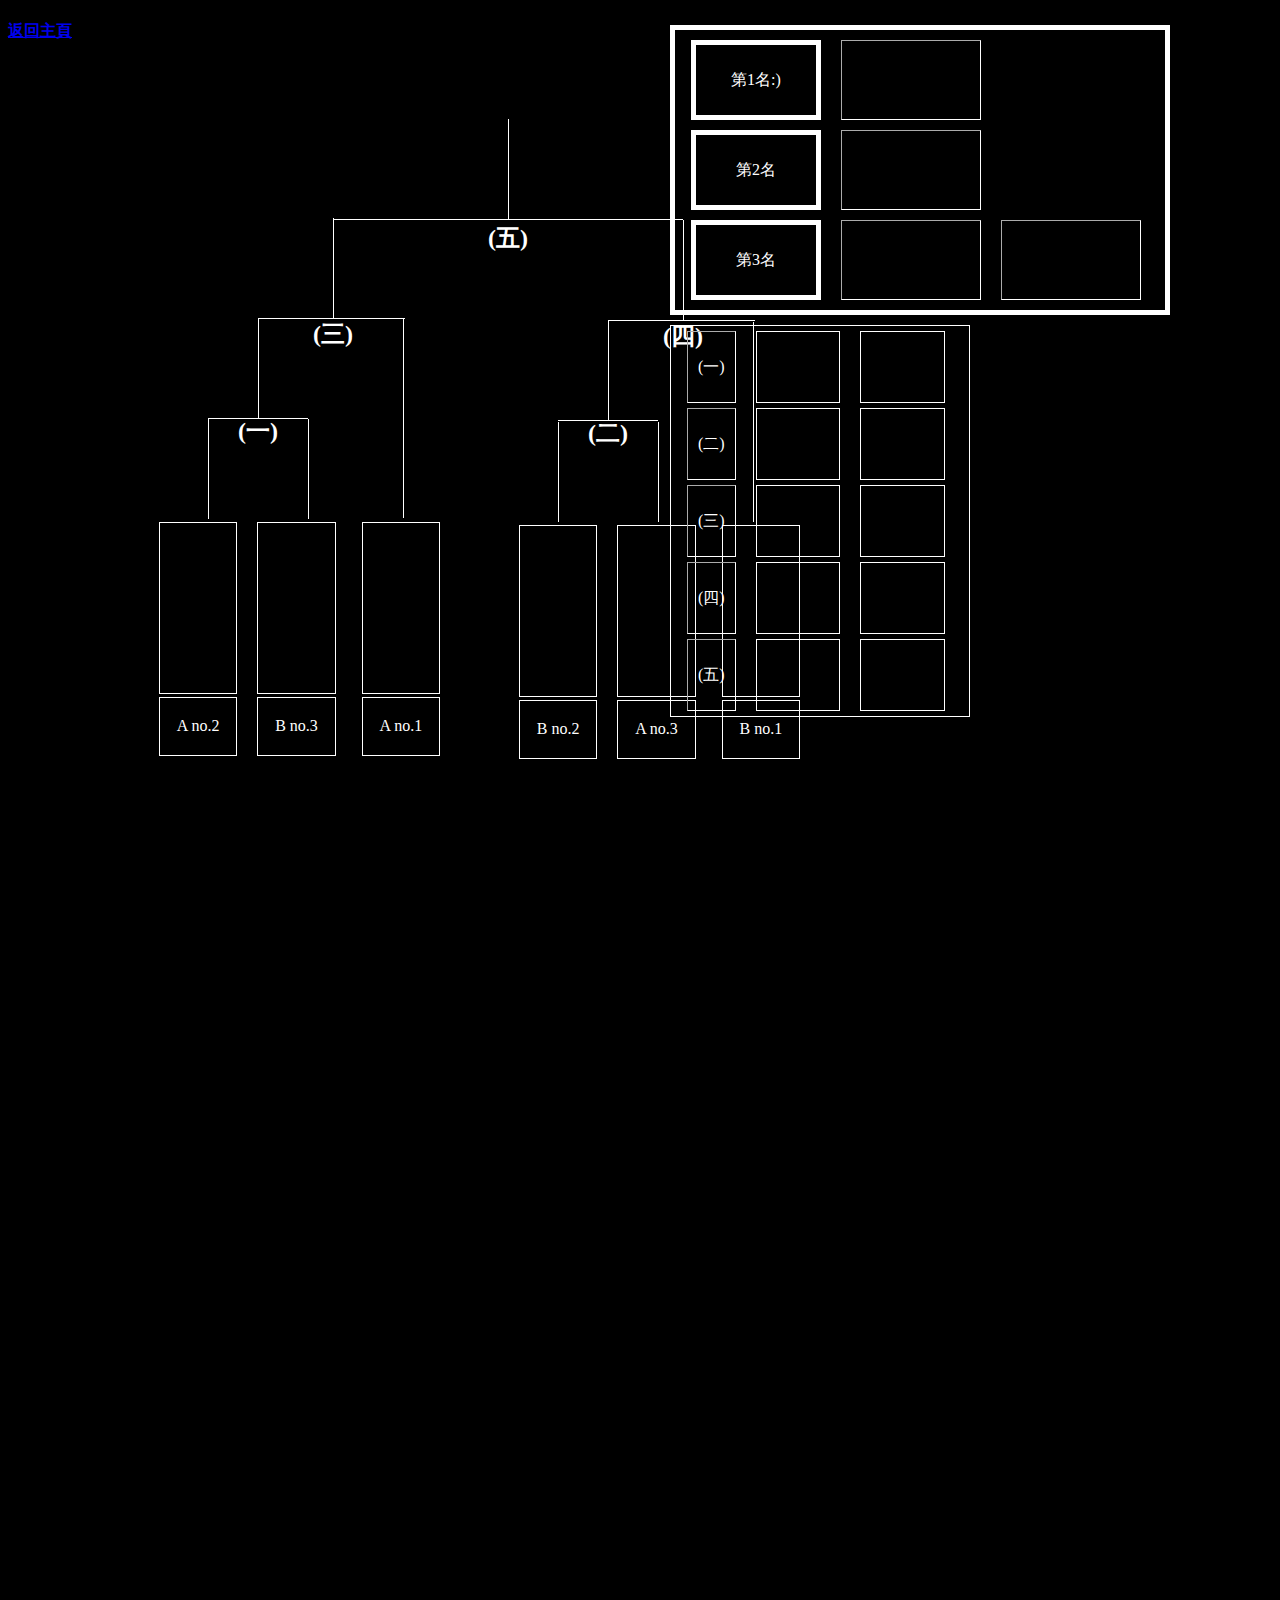
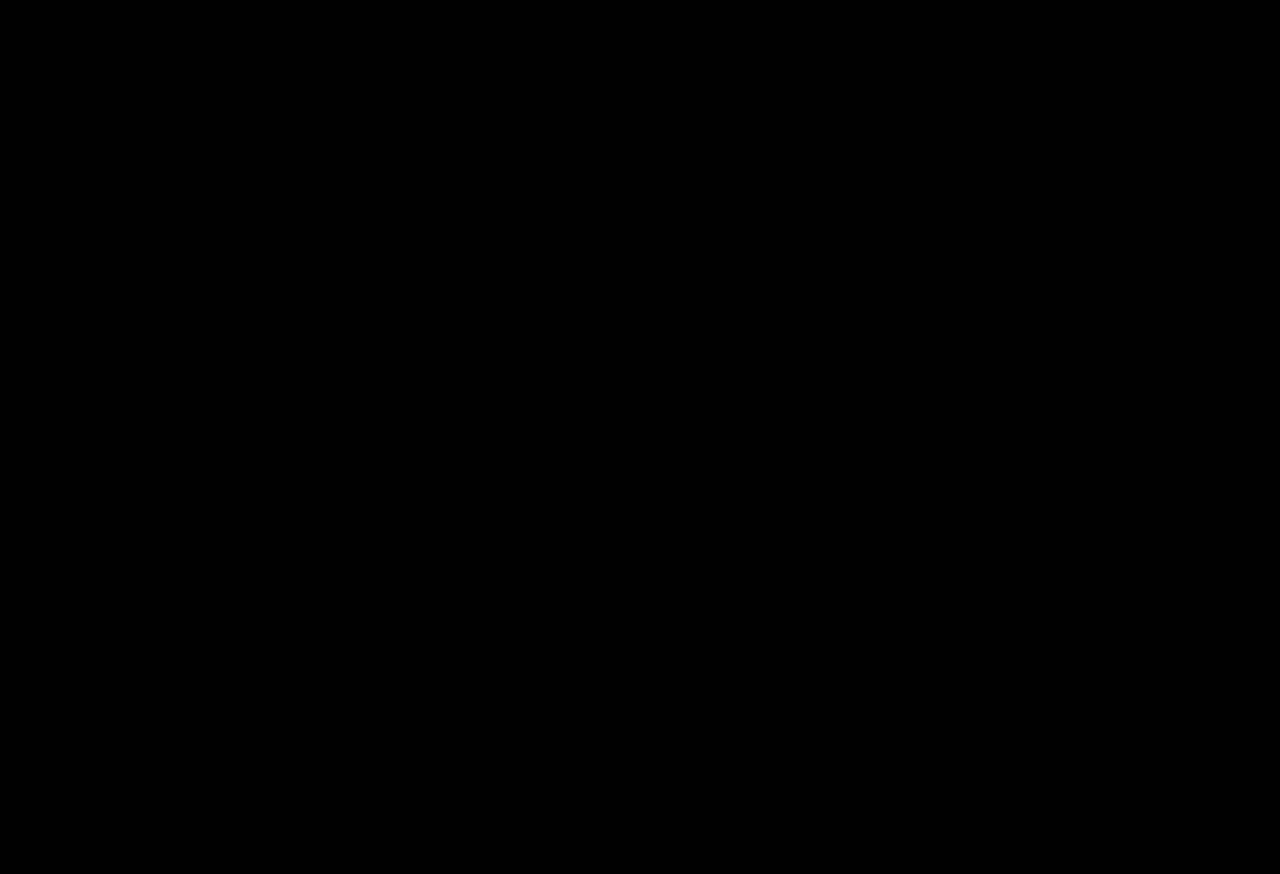
<file: promotion group/promotion black.html>
<!DOCTYPE html>
<html>

<head>
    <meta charset="UTF-8">
    </meta>
    <title>
        valorant比賽
    </title>
    <link rel="stylesheet" href="../1.css">
    <link rel="shortcut icon" type="x-icon" href="icon.png">
</head>

<body bgcolor="black" class="body">
    <class class="main_title">
        <h1></h1>
        <h4><a href="../index.html">返回主頁</a></h4>
    </class>
    <!-- this table is for the title -->
    <class>
        <table style="position:relative;top: 450px;left:130px;" cellpadding="10" border='1' class="promotionmainBorderBoxblack">
            <tr>
                <td style="position:relative;top:0px;right:4px;" class="promotionnameBorderBoxblack"></td>
                <td style="position:relative;top:0px;right:4px;" class="promotionnameBorderBoxblack"></td>
                <td style="position:relative;top:0px;left:2px;" class="promotionnameBorderBoxblack"></td>
            </tr>
            <tr>
                <td style="position:relative;top:0px;right:4px;" class="promotionBorderBoxblack">A no.2</td>
                <td style="position:relative;top:0px;right:4px;" class="promotionBorderBoxblack">B no.3</td>
                <td style="position:relative;top:0px;left:2px;" class="promotionBorderBoxblack">A no.1</td>
            </tr>
        </table>
        <br>
    </class>
    <class>
        <table style="position:relative;top: 185px;left:490px;" cellpadding="10" border='1' class="promotionmainBorderBoxblack">
            <tr>
                <td style="position:relative;top:0px;right:4px;" class="promotionnameBorderBoxblack"></td>
                <td style="position:relative;top:0px;right:4px;" class="promotionnameBorderBoxblack"></td>
                <td style="position:relative;top:0px;left:2px;" class="promotionnameBorderBoxblack"></td>
            </tr>
            <tr>
                <td style="position:relative;top:0px;right:4px;" class="promotionBorderBoxblack">B no.2</td>
                <td style="position:relative;top:0px;right:4px;" class="promotionBorderBoxblack">A no.3</td>
                <td style="position:relative;top:0px;left:2px;" class="promotionBorderBoxblack">B no.1</td>
            </tr>
        </table>
    </class>
    <class>
        <br>
        <p style="position:relative;bottom:197px;left:200px;background-color:rgb(255, 255, 255);width:1px;height:100px;">
        </p>
        <p style="position:relative;bottom:313px;left:300px;background-color:rgb(255, 255, 255);width:1px;height:100px;">
        </p>
        <p style="position:relative;bottom:430px;left:200px;background-color:rgb(255, 255, 255);width:100px;height:1px;">
        </p>
        <p style="position:relative;bottom:547px;left:395px;background-color:rgb(255, 255, 255);width:1px;height:200px;">
        </p>

        <p style="position:relative;bottom:659px;left:550px;background-color:rgb(255, 255, 255);width:1px;height:100px;">
        </p>
        <p style="position:relative;bottom:775px;left:650px;background-color:rgb(255, 255, 255);width:1px;height:100px;">
        </p>
        <p style="position:relative;bottom:893px;left:550px;background-color:rgb(255, 255, 255);width:100px;height:1px;">
        </p>
        <p style="position:relative;bottom:1008px;left:745px;background-color:rgb(255, 255, 255);width:1px;height:200px;">
        </p>

        <p style="position:relative;bottom:1228px;left:250px;background-color:rgb(255, 255, 255);width:1px;height:100px;">
        </p>
        <p style="position:relative;bottom:1342px;left:600px;background-color:rgb(255, 255, 255);width:1px;height:100px;">
        </p>

        <p style="position:relative;bottom:1460px;left:250px;background-color:rgb(255, 255, 255);width:147px;height:1px;">
        </p>
        <p style="position:relative;bottom:1475px;left:600px;background-color:rgb(255, 255, 255);width:147px;height:1px;">
        </p>

        <p style="position:relative;bottom:1594px;left:325px;background-color:rgb(255, 255, 255);width:1px;height:100px;">
        </p>
        <p style="position:relative;bottom:1708px;left:675px;background-color:rgb(255, 255, 255);width:1px;height:100px;">
        </p>

        <p style="position:relative;bottom:1825px;left:325px;background-color:rgb(255, 255, 255);width:350px;height:1px;">
        </p>
        <p style="position:relative;bottom:1942px;left:500px;background-color:rgb(255, 255, 255);width:1px;height:100px;">
        </p>
    </class>
    <class>
        <table cellpadding="10" border='1' class="promotiontotalBorderBoxblack">
            <tr>
                <td style="position:relative;top:0px;right:4px;" class="promotiontotaltitalBorderBoxblack">第1名:)</td>
                <td style="position:relative;top:0px;right:4px;"></td>
            </tr>
            <tr>
                <td style="position:relative;top:0px;right:4px;" class="promotiontotaltitalBorderBoxblack">第2名</td>
                <td style="position:relative;top:0px;right:4px;"></td>
            </tr>
            <tr>
                <td style="position:relative;top:0px;right:4px;" class="promotiontotaltitalBorderBoxblack">第3名</td>
                <td style="position:relative;top:0px;right:4px;"></td>
                <td style="position:relative;top:0px;right:4px;"></td>
            </tr>
        </table>
        <br>
    </class>
    <class>
        <h2 style="position:relative;bottom:1800px;left:230px;">(一)</h2>
        <h2 style="position:relative;bottom:1850px;left:580px;">(二)</h2>
        <h2 style="position:relative;bottom:2000px;left:305px;">(三)</h2>
        <h2 style="position:relative;bottom:2050px;left:655px;">(四)</h2>
        <h2 style="position:relative;bottom:2200px;left:480px;">(五)</h2>
    </class>
    <class>
        <table cellpadding="10" border='1' class="promotionscoreBorderBoxblack">
            <tr>
                <td style="position:relative;top:0px;right:4px;">(一)</td>
                <td style="position:relative;top:0px;right:4px;" class="promotionscoreBorderBoxblack2"></td>
                <td style="position:relative;top:0px;right:4px;" class="promotionscoreBorderBoxblack2"></td>
            </tr>
            <tr>
                <td style="position:relative;top:0px;right:4px;">(二)</td>
                <td style="position:relative;top:0px;right:4px;" class="promotionscoreBorderBoxblack2"></td>
                <td style="position:relative;top:0px;right:4px;" class="promotionscoreBorderBoxblack2"></td>
            </tr>
            <tr>
                <td style="position:relative;top:0px;right:4px;">(三)</td>
                <td style="position:relative;top:0px;right:4px;" class="promotionscoreBorderBoxblack2"></td>
                <td style="position:relative;top:0px;right:4px;" class="promotionscoreBorderBoxblack2"></td>
            </tr>
            <tr>
                <td style="position:relative;top:0px;right:4px;">(四)</td>
                <td style="position:relative;top:0px;right:4px;" class="promotionscoreBorderBoxblack2"></td>
                <td style="position:relative;top:0px;right:4px;" class="promotionscoreBorderBoxblack2"></td>
            </tr>
            <tr>
                <td style="position:relative;top:0px;right:4px;">(五)</td>
                <td style="position:relative;top:0px;right:4px;" class="promotionscoreBorderBoxblack2"></td>
                <td style="position:relative;top:0px;right:4px;" class="promotionscoreBorderBoxblack2"></td>
            </tr>
        </table>
    </class>
</body>
</html>
</file>
<file: 1.css>
.word {
    line-height: 4px;
    /* text-align:center; */
}

.title {
    line-height: 8px;
    /* text-align: center; */
}

.title2 {
    line-height: 8px;
    padding-bottom: 15px;
    /* text-align: center; */
}

.title3 {
    line-height: 15px;
    /* padding-bottom:30px; */
    /* text-align: center; */
}

.body {
    color: rgb(255, 255, 255);
}

.button {
    background-color: rgb(0, 0, 0);
    color: white;
    line-height: 4px;
    text-align: center;
    height: 25px;
    width: 100px;
    border: none;
    border-radius: 1px;
}

.button:hover {
    background: rgb(70, 70, 70);
    cursor: pointer;
}

.button2 {
    background-color: rgb(255, 255, 255);
    color: rgb(0, 0, 0);
    line-height: 4px;
    text-align: center;
    height: 25px;
    width: 100px;
    border: none;
    border-radius: 1px;
}
.button2:hover {
    background: rgb(109, 109, 109);
    cursor: pointer;
}

.mainbutton {
    background-color: rgb(13, 0, 255);
    color: white;
    line-height: 4px;
    text-align: center;
    height: 25px;
    width: 350px;
    border: none;
    border-radius: 1px;
}

.mainbutton:hover {
    background: rgb(109, 136, 255);
    cursor: pointer;
}

.mainbutton2 {
    background-color: rgb(13, 0, 255);
    color: white;
    line-height: 4px;
    text-align: center;
    height: 30px;
    width: 125px;
    border: none;
    border-radius: 1px;
}

.mainbutton2:hover {
    background: rgb(142, 162, 253);
    cursor: pointer;
}


.scoreBorderBoxblack {
    border-top: 1px rgb(255, 255, 255) solid;
    border-right: 1px rgb(255, 255, 255) solid;
    border-left: 1px rgb(255, 255, 255) solid;
    border-bottom: 1px rgb(255, 255, 255) solid;
    /* padding: 10px; */
    color: white;
    width:90px;
    height:10px;
    overflow: hidden;
    position: relative;
    text-align: center;
    top: 150px;
    left: 40px;
    /* border-spacing: 10px 10px; */
}

.nameBorderBoxblack {
    border-top: 1px white solid;
    border-right: 1px white solid;
    border-left: 1px white solid;
    border-bottom: 1px white solid;
    /* padding: 30px; */
    color: white;
    width: 130px;
    height: 25px;
    overflow: hidden;
    position: relative;
    text-align: center;
    /* top: 80px;
    left: 80px; */
    /* border-spacing: 50px 0px; */
}

.mapBorderBoxblack{
    border-top: 1px rgb(255, 255, 255) solid;
    border-right: 1px rgb(255, 255, 255) solid;
    border-left: 1px rgb(255, 255, 255) solid;
    border-bottom: 1px rgb(255, 255, 255) solid;
    /* padding: 30px; */
    color: white;
    width: 175px;
    height: 30px;
    overflow: hidden;
    position: absolute;
}

.titleBorderBoxblack {
    border-top: 1px rgb(255, 255, 255) solid;
    border-right: 1px rgb(255, 255, 255) solid;
    border-left: 1px rgb(255, 255, 255) solid;
    border-bottom: 1px rgb(255, 255, 255) solid;
    /* padding: 30px; */
    color: white;
    width: 360px;
    height: 10px;
    overflow: hidden;
    position: absolute;
    text-align: center;
    top: 50px;
    left:260px;
    /* border-spacing: 10px 0px; */
}

.titleBorderBoxblack1 {
    border-top: 1px rgb(255, 255, 255) solid;
    border-right: 1px rgb(255, 255, 255) solid;
    border-left: 1px rgb(255, 255, 255) solid;
    border-bottom: 1px rgb(255, 255, 255) solid;
    /* padding: 30px; */
    color: white;
    width: 265px;
    height: 10px;
    overflow: hidden;
    position: absolute;
    text-align: center;
    top: 50px;
    left: 0px;
    /* border-spacing: 10px 0px; */
}

.mainBorderBoxblack{
    border-top: 1px rgb(255, 255, 255) solid;
    border-right: 1px rgb(255, 255, 255) solid;
    border-left: 1px rgb(255, 255, 255) solid;
    border-bottom: 1px rgb(255, 255, 255) solid;
    /* padding: 30px; */
    color: white;
    width: 617px;
    height: 150px;
    overflow: hidden;
    position: absolute;
    text-align: center;
    /* top: 50px;
    right: 10px; */
    border-spacing: 10px 5px;
}

.totalBorderBoxblack{
    border-top: 1px rgb(255, 255, 255) solid;
    border-right: 1px rgb(255, 255, 255) solid;
    border-left: 1px rgb(255, 255, 255) solid;
    border-bottom: 1px rgb(255, 255, 255) solid;
    /* padding: 30px; */
    color: white;
    width: 500px;
    height: 150px;
    overflow: hidden;
    position: absolute;
    text-align: center;
    top: 50px;
    left: 650px;
    border-spacing: 10px 5px;
}

.totalBorderBoxblacktital{
    border-top: 5px black solid;
    border-right: 5px black solid;
    border-left: 5px black solid;
    border-bottom: 5px black solid;
    color: white;
    width: 300px;
    height: 25px;
    overflow: hidden;
    position: absolute;
    text-align: center;
    /* top: 150px;
    right: 70px; */
    border-spacing: 10px 5px;
}

.totalrankBorderBoxblack{
    border-top: 1px rgb(255, 255, 255) solid;
    border-right: 1px rgb(255, 255, 255) solid;
    border-left: 1px rgb(255, 255, 255) solid;
    border-bottom: 1px rgb(255, 255, 255) solid;
    color: white;
    width: 50px;
    height: 25px;
    overflow: hidden;
    position: absolute;
    text-align: center;
    /* top: 150px;
    right: 70px; */
    /* border-spacing: 10px 5px; */
}

.totalscoreBorderBoxblack{
    border-top: 1px rgb(255, 255, 255) solid;
    border-right: 1px rgb(255, 255, 255) solid;
    border-left: 1px rgb(255, 255, 255) solid;
    border-bottom: 1px rgb(255, 255, 255) solid;
    color: white;
    width: 50px;
    height: 25px;
    overflow: hidden;
    position: absolute;
    text-align: center;
    /* top: 150px;
    right: 70px; */
    /* border-spacing: 10px 5px; */
}

.totalnameBorderBoxblack{
    border-top: 1px rgb(255, 255, 255) solid;
    border-right: 1px rgb(255, 255, 255) solid;
    border-left: 1px rgb(255, 255, 255) solid;
    border-bottom: 1px rgb(255, 255, 255) solid;
    color: white;
    width: 300px;
    height: 25px;
    overflow: hidden;
    position: absolute;
    text-align: center;
    /* top: 150px;
    right: 70px; */
    /* border-spacing: 0px 3px; */
}

.promotionnameBorderBoxblack{
    border-top: 1px rgb(255, 255, 255) solid;
    border-right: 1px rgb(255, 255, 255) solid;
    border-left: 1px rgb(255, 255, 255) solid;
    border-bottom: 1px rgb(255, 255, 255) solid;
    color: white;
    width: 80px;
    height: 95px;
    overflow: hidden;
    position: absolute;
    text-align: center;
    /* top: 150px;
    right: 70px; */
    /* border-spacing: 0px 3px; */
}

.promotionBorderBoxblack{
    border-top: 1px white solid;
    border-right: 1px white solid;
    border-left: 1px white solid;
    border-bottom: 1px white solid;
    color: white;
    width: 500px;
    height: 15px;
    overflow: hidden;
    position: absolute;
    text-align: center;
    /* top: 150px;
    right: 70px; */
    /* border-spacing: 10px 5px; */
}

.promotionmainBorderBoxblack{
    border-top: 5px black solid;
    border-right: 5px black solid;
    border-left: 5px black solid;
    border-bottom: 5px black solid;
    color: white;
    width: 325px;
    height: 250px;
    overflow: hidden;
    position: absolute;
    text-align: center;
    /* top: 150px;
    right: 70px; */
    border-spacing: 20px 3px;
}

.promotionscoreBorderBoxblack{
    border-top: 1px white solid;
    border-right: 1px white solid;
    border-left: 1px white solid;
    border-bottom: 1px white solid;
    color: white;
    width: 300px;
    height: 250px;
    overflow: hidden;
    position: absolute;
    text-align: center;
    top: 325px;
    right: 310px;
    border-spacing: 20px 5px;
}

.promotionscoreBorderBoxblack2{
    border-top: 1px white solid;
    border-right: 1px white solid;
    border-left: 1px white solid;
    border-bottom: 1px white solid;
    color: white;
    width: 100px;
    height: 50px;
    overflow: hidden;
    position: absolute;
    text-align: center;
    /* top: 150px;
    right: 70px; */
    /* border-spacing: 20px 0px; */
}

.promotiontotalBorderBoxblack{
    border-top: 5px white solid;
    border-right: 5px white solid;
    border-left: 5px white solid;
    border-bottom: 5px white solid;
    color: white;
    width: 500px;
    height: 250px;
    overflow: hidden;
    position: absolute;
    text-align: center;
    top: 25px;
    right: 110px;
    border-spacing: 20px 10px;
}

.promotiontotaltitalBorderBoxblack{
    border-top: 5px white solid;
    border-right: 5px white solid;
    border-left: 5px white solid;
    border-bottom: 5px white solid;
    color: white;
    width: 100px;
    height: 50px;
    overflow: hidden;
    position: absolute;
    text-align: center;
    border-spacing: 20px 10px;
}

.promotiontotalnameBorderBoxblack {
    border-top: 5px white solid;
    border-right: 5px white solid;
    border-left: 5px white solid;
    border-bottom: 5px white solid;
    color: white;
    width: 150px;
    height: 100px;
    overflow: hidden;
    position: absolute;
    text-align: center;
    border-spacing: 20px 10px;
}
</file>
